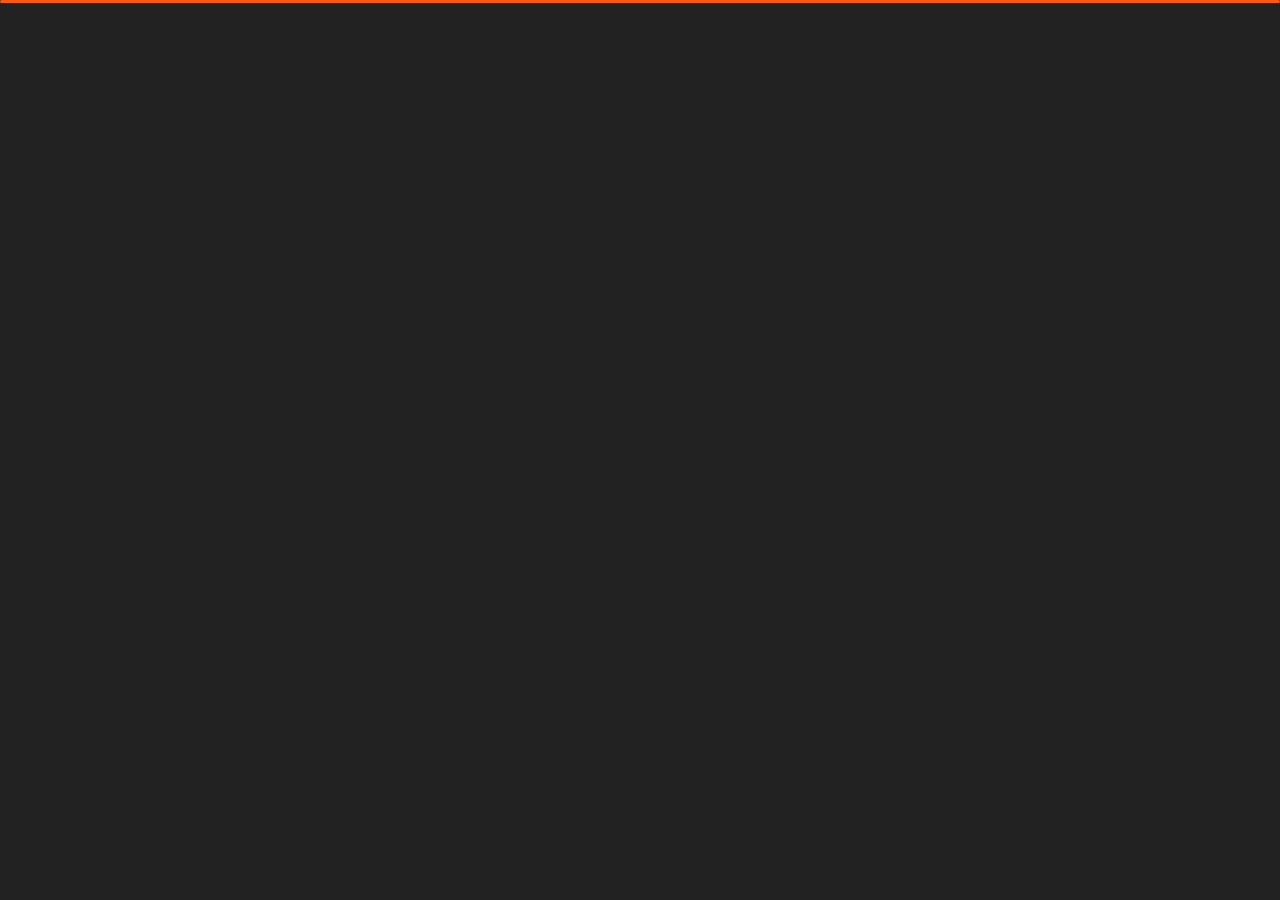
<file: contact.html>
<!DOCTYPE html>
<html lang="en">


<head>
    <meta charset="utf-8">
    <title>Contact - Personal Portfolio</title>
    <meta name="viewport" content="width=device-width, initial-scale=1">

    <!-- Template Google Fonts -->
    <link href="https://fonts.googleapis.com/css?family=Poppins:400,400i,500,500i,600,600i,700,700i,800,800i,900,900i" rel="stylesheet">
    <link href="https://fonts.googleapis.com/css?family=Open+Sans:300,400,400i,600,600i,700" rel="stylesheet">

    <!-- Template CSS Files -->
    <link href="css/bootstrap.min.css" rel="stylesheet">
    <link href="css/preloader.min.css" rel="stylesheet">
    <link href="css/circle.css" rel="stylesheet">
    <link href="css/font-awesome.min.css" rel="stylesheet">
    <link href="css/fm.revealator.jquery.min.css" rel="stylesheet">
    <link href="css/style.css" rel="stylesheet">

    <!-- CSS Skin File -->
    <link href="css/skins/orange.css" rel="stylesheet">

    <!-- Live Style Switcher - demo only -->
    <link rel="alternate stylesheet" type="text/css" title="blue" href="css/skins/blue.css" />
    <link rel="alternate stylesheet" type="text/css" title="green" href="css/skins/green.css" />
    <link rel="alternate stylesheet" type="text/css" title="yellow" href="css/skins/yellow.css" />
    <link rel="alternate stylesheet" type="text/css" title="blueviolet" href="css/skins/blueviolet.css" />
    <link rel="alternate stylesheet" type="text/css" title="goldenrod" href="css/skins/goldenrod.css" />
    <link rel="alternate stylesheet" type="text/css" title="magenta" href="css/skins/magenta.css" />
    <link rel="alternate stylesheet" type="text/css" title="orange" href="css/skins/orange.css" />
    <link rel="alternate stylesheet" type="text/css" title="purple" href="css/skins/purple.css" />
    <link rel="alternate stylesheet" type="text/css" title="red" href="css/skins/red.css" />
    <link rel="alternate stylesheet" type="text/css" title="yellowgreen" href="css/skins/yellowgreen.css" />
    

    <!-- Modernizr JS File -->
    <script src="js/modernizr.custom.js"></script>
</head>

<body class="contact">

</div>
<div id="showSwitcher" class="styleSecondColor"><i class="fa fa-cog fa-spin"></i></div>
<!-- Live Style Switcher Ends - demo only -->
<!-- Header Starts -->
<header class="header" id="navbar-collapse-toggle">
    <!-- Fixed Navigation Starts -->
    <ul class="icon-menu d-none d-lg-block revealator-slideup revealator-once revealator-delay1">
        <li class="icon-box">
            <i class="fa fa-home"></i>
            <a href="index.html">
                <h2>Home</h2>
            </a>
        </li>
        <li class="icon-box">
            <i class="fa fa-user"></i>
            <a href="about.html">
                <h2>About</h2>
            </a>
        </li>
        <li class="icon-box">
            <i class="fa fa-briefcase"></i>
            <a href="portfolio.html">
                <h2>Portfolio</h2>
            </a>
        </li>
        <li class="icon-box active">
            <i class="fa fa-envelope-open"></i>
            <a href="contact.html">
                <h2>Contact</h2>
            </a>
        </li>
        
    </ul>
    <!-- Fixed Navigation Ends -->
    <!-- Mobile Menu Starts -->
    <nav role="navigation" class="d-block d-lg-none">
        <div id="menuToggle">
            <input type="checkbox" />
            <span></span>
            <span></span>
            <span></span>
            <ul class="list-unstyled" id="menu">
                <li><a href="index.html"><i class="fa fa-home"></i><span>Home</span></a></li>
                <li><a href="about.html"><i class="fa fa-user"></i><span>About</span></a></li>
                <li><a href="portfolio.html"><i class="fa fa-folder-open"></i><span>Projects</span></a></li>
                <li class="active"><a href="contact.html"><i class="fa fa-envelope-open"></i><span>Contact</span></a></li>
                
            </ul>
        </div>
    </nav>
    <!-- Mobile Menu Ends -->
</header>
<!-- Header Ends -->
<!-- Page Title Starts -->
<section class="title-section text-left text-sm-center revealator-slideup revealator-once revealator-delay1">
    <h1>get in <span>touch</span></h1>
    <span class="title-bg">contact</span>
</section>
<!-- Page Title Ends -->
<!-- Main Content Starts -->
<section class="main-content revealator-slideup revealator-once revealator-delay1">
    <div class="container">
        <div class="row">
            <!-- Left Side Starts -->
            <div class="col-12 col-lg-4">
                <h3 class="text-uppercase custom-title mb-0 ft-wt-600 pb-3">Don't be shy !</h3>
                <p class="open-sans-font mb-3">Feel free to get in touch with me. I am always open to discussing new projects, creative ideas or opportunities to be part of your visions.</p>
                <p class="open-sans-font custom-span-contact position-relative">
                    <i class="fa fa-envelope-open position-absolute"></i>
                    <span class="d-block">Mail me</span>vedantkadam5859@gmail.com
                </p>
                <p class="open-sans-font custom-span-contact position-relative">
                    <i class="fa fa-phone-square position-absolute"></i>
                    <span class="d-block">Call me</span>+91 9423579003
                </p>
                <div class="flex-center">
                    <a href="https://www.instagram.com/vedant_k_9" target="https://www.instagram.com/vedant_k_9">
                        <i class="fa fa-instagram fa-2x icon-3d" style="color:white;"></i>
                    </a>
                    
                    <a href="https://github.com/Vedantkadam5859" target="https://github.com/Vedantkadam5859">
                        <i class="fa fa-github fa-2x icon-3d" style="color:white; margin-left: 10px;"></i>
                    </a>
                    
                    <a href="https://www.linkedin.com/in/vedant-kadam-17625b220" target="https://www.linkedin.com/in/vedant-kadam-17625b220">
                        <i class="fa fa-linkedin fa-2x icon-3d" style="color:white; margin-left: 10px;"></i>
                    </a>
                    
                    <a href="https://www.twitter.com/vedant_kadam58" target="https://www.twitter.com/vedant_kadam58">
                        <i class="fa fa-twitter fa-2x icon-3d" style="color:white; margin-left: 10px;"></i>
                    </a>
                </div>
                
                
                
                
            </div>
            <!-- Left Side Ends -->
            <!-- Contact Form Starts -->
            <div class="col-12 col-lg-8">
                <form class="contactform" method="post" action="http://slimhamdi.net/tunis/dark/php/process-form.php">
                    <div class="contactform">
                        <div class="row">
                            <div class="col-12 col-md-4">
                                <input type="text" name="name" placeholder="YOUR NAME">
                            </div>
                            <div class="col-12 col-md-4">
                                <input type="email" name="email" placeholder="YOUR EMAIL">
                            </div>
                            <div class="col-12 col-md-4">
                                <input type="text" name="subject" placeholder="YOUR SUBJECT">
                            </div>
                            <div class="col-12">
                                <textarea name="message" placeholder="YOUR MESSAGE"></textarea>
                                <button type="submit" class="btn btn-contact">Send Message</button>
                            </div>
                            <div class="col-12 form-message">
                                <span class="output_message text-center font-weight-600 text-uppercase"></span>
                            </div>
                        </div>
                    </div>
                </form>
            </div>
            
        </div>
    </div>

</section>
<!-- Template JS Files -->
<script src="js/jquery-3.5.0.min.js"></script>
<script src="js/styleswitcher.js"></script>
<script src="js/preloader.min.js"></script>
<script src="js/fm.revealator.jquery.min.js"></script>
<script src="js/imagesloaded.pkgd.min.js"></script>
<script src="js/masonry.pkgd.min.js"></script>
<script src="js/classie.js"></script>
<script src="js/cbpGridGallery.js"></script>
<script src="js/jquery.hoverdir.js"></script>
<script src="js/popper.min.js"></script>
<script src="js/bootstrap.js"></script>
<script src="js/custom.js"></script>

</body>


</html>
</file>
<file: css/circle.css>
.rect-auto,
.c100.p51 .slice,
.c100.p52 .slice,
.c100.p53 .slice,
.c100.p54 .slice,
.c100.p55 .slice,
.c100.p56 .slice,
.c100.p57 .slice,
.c100.p58 .slice,
.c100.p59 .slice,
.c100.p60 .slice,
.c100.p61 .slice,
.c100.p62 .slice,
.c100.p63 .slice,
.c100.p64 .slice,
.c100.p65 .slice,
.c100.p66 .slice,
.c100.p67 .slice,
.c100.p68 .slice,
.c100.p69 .slice,
.c100.p70 .slice,
.c100.p71 .slice,
.c100.p72 .slice,
.c100.p73 .slice,
.c100.p74 .slice,
.c100.p75 .slice,
.c100.p76 .slice,
.c100.p77 .slice,
.c100.p78 .slice,
.c100.p79 .slice,
.c100.p80 .slice,
.c100.p81 .slice,
.c100.p82 .slice,
.c100.p83 .slice,
.c100.p84 .slice,
.c100.p85 .slice,
.c100.p86 .slice,
.c100.p87 .slice,
.c100.p88 .slice,
.c100.p89 .slice,
.c100.p90 .slice,
.c100.p91 .slice,
.c100.p92 .slice,
.c100.p93 .slice,
.c100.p94 .slice,
.c100.p95 .slice,
.c100.p96 .slice,
.c100.p97 .slice,
.c100.p98 .slice,
.c100.p99 .slice,
.c100.p100 .slice {
  clip: rect(auto, auto, auto, auto);
}
.pie,
.c100 .bar,
.c100.p51 .fill,
.c100.p52 .fill,
.c100.p53 .fill,
.c100.p54 .fill,
.c100.p55 .fill,
.c100.p56 .fill,
.c100.p57 .fill,
.c100.p58 .fill,
.c100.p59 .fill,
.c100.p60 .fill,
.c100.p61 .fill,
.c100.p62 .fill,
.c100.p63 .fill,
.c100.p64 .fill,
.c100.p65 .fill,
.c100.p66 .fill,
.c100.p67 .fill,
.c100.p68 .fill,
.c100.p69 .fill,
.c100.p70 .fill,
.c100.p71 .fill,
.c100.p72 .fill,
.c100.p73 .fill,
.c100.p74 .fill,
.c100.p75 .fill,
.c100.p76 .fill,
.c100.p77 .fill,
.c100.p78 .fill,
.c100.p79 .fill,
.c100.p80 .fill,
.c100.p81 .fill,
.c100.p82 .fill,
.c100.p83 .fill,
.c100.p84 .fill,
.c100.p85 .fill,
.c100.p86 .fill,
.c100.p87 .fill,
.c100.p88 .fill,
.c100.p89 .fill,
.c100.p90 .fill,
.c100.p91 .fill,
.c100.p92 .fill,
.c100.p93 .fill,
.c100.p94 .fill,
.c100.p95 .fill,
.c100.p96 .fill,
.c100.p97 .fill,
.c100.p98 .fill,
.c100.p99 .fill,
.c100.p100 .fill {
  position: absolute;
  border: 0.08em solid #307bbb;
  width: 0.84em;
  height: 0.84em;
  clip: rect(0em, 0.5em, 1em, 0em);
  border-radius: 50%;
  -webkit-transform: rotate(0deg);
  -moz-transform: rotate(0deg);
  -ms-transform: rotate(0deg);
  -o-transform: rotate(0deg);
  transform: rotate(0deg);
}
.pie-fill,
.c100.p51 .bar:after,
.c100.p51 .fill,
.c100.p52 .bar:after,
.c100.p52 .fill,
.c100.p53 .bar:after,
.c100.p53 .fill,
.c100.p54 .bar:after,
.c100.p54 .fill,
.c100.p55 .bar:after,
.c100.p55 .fill,
.c100.p56 .bar:after,
.c100.p56 .fill,
.c100.p57 .bar:after,
.c100.p57 .fill,
.c100.p58 .bar:after,
.c100.p58 .fill,
.c100.p59 .bar:after,
.c100.p59 .fill,
.c100.p60 .bar:after,
.c100.p60 .fill,
.c100.p61 .bar:after,
.c100.p61 .fill,
.c100.p62 .bar:after,
.c100.p62 .fill,
.c100.p63 .bar:after,
.c100.p63 .fill,
.c100.p64 .bar:after,
.c100.p64 .fill,
.c100.p65 .bar:after,
.c100.p65 .fill,
.c100.p66 .bar:after,
.c100.p66 .fill,
.c100.p67 .bar:after,
.c100.p67 .fill,
.c100.p68 .bar:after,
.c100.p68 .fill,
.c100.p69 .bar:after,
.c100.p69 .fill,
.c100.p70 .bar:after,
.c100.p70 .fill,
.c100.p71 .bar:after,
.c100.p71 .fill,
.c100.p72 .bar:after,
.c100.p72 .fill,
.c100.p73 .bar:after,
.c100.p73 .fill,
.c100.p74 .bar:after,
.c100.p74 .fill,
.c100.p75 .bar:after,
.c100.p75 .fill,
.c100.p76 .bar:after,
.c100.p76 .fill,
.c100.p77 .bar:after,
.c100.p77 .fill,
.c100.p78 .bar:after,
.c100.p78 .fill,
.c100.p79 .bar:after,
.c100.p79 .fill,
.c100.p80 .bar:after,
.c100.p80 .fill,
.c100.p81 .bar:after,
.c100.p81 .fill,
.c100.p82 .bar:after,
.c100.p82 .fill,
.c100.p83 .bar:after,
.c100.p83 .fill,
.c100.p84 .bar:after,
.c100.p84 .fill,
.c100.p85 .bar:after,
.c100.p85 .fill,
.c100.p86 .bar:after,
.c100.p86 .fill,
.c100.p87 .bar:after,
.c100.p87 .fill,
.c100.p88 .bar:after,
.c100.p88 .fill,
.c100.p89 .bar:after,
.c100.p89 .fill,
.c100.p90 .bar:after,
.c100.p90 .fill,
.c100.p91 .bar:after,
.c100.p91 .fill,
.c100.p92 .bar:after,
.c100.p92 .fill,
.c100.p93 .bar:after,
.c100.p93 .fill,
.c100.p94 .bar:after,
.c100.p94 .fill,
.c100.p95 .bar:after,
.c100.p95 .fill,
.c100.p96 .bar:after,
.c100.p96 .fill,
.c100.p97 .bar:after,
.c100.p97 .fill,
.c100.p98 .bar:after,
.c100.p98 .fill,
.c100.p99 .bar:after,
.c100.p99 .fill,
.c100.p100 .bar:after,
.c100.p100 .fill {
  -webkit-transform: rotate(180deg);
  -moz-transform: rotate(180deg);
  -ms-transform: rotate(180deg);
  -o-transform: rotate(180deg);
  transform: rotate(180deg);
}
.c100 {
  position: relative;
  font-size: 120px;
  width: 1em;
  height: 1em;
  border-radius: 50%;
  float: left;
  margin: 0 0.1em 0.1em 0;
  background-color: #cccccc;
}
.c100 *,
.c100 *:before,
.c100 *:after {
  -webkit-box-sizing: content-box;
  -moz-box-sizing: content-box;
  box-sizing: content-box;
}
.c100.center {
  float: none;
  margin: 0 auto;
}
.c100.big {
  font-size: 240px;
}
.c100.small {
  font-size: 80px;
}
.c100 > span {
  position: absolute;
  width: 100%;
  z-index: 1;
  left: 0;
  top: 0;
  width: 5em;
  line-height: 5em;
  font-size: 0.2em;
  color: #cccccc;
  display: block;
  text-align: center;
  white-space: nowrap;
  -webkit-transition-property: all;
  -moz-transition-property: all;
  -o-transition-property: all;
  transition-property: all;
  -webkit-transition-duration: 0.2s;
  -moz-transition-duration: 0.2s;
  -o-transition-duration: 0.2s;
  transition-duration: 0.2s;
  -webkit-transition-timing-function: ease-out;
  -moz-transition-timing-function: ease-out;
  -o-transition-timing-function: ease-out;
  transition-timing-function: ease-out;
}
.c100:after {
  position: absolute;
  top: 0.08em;
  left: 0.08em;
  display: block;
  content: " ";
  border-radius: 50%;
  background-color: #f5f5f5;
  width: 0.84em;
  height: 0.84em;
  -webkit-transition-property: all;
  -moz-transition-property: all;
  -o-transition-property: all;
  transition-property: all;
  -webkit-transition-duration: 0.2s;
  -moz-transition-duration: 0.2s;
  -o-transition-duration: 0.2s;
  transition-duration: 0.2s;
  -webkit-transition-timing-function: ease-in;
  -moz-transition-timing-function: ease-in;
  -o-transition-timing-function: ease-in;
  transition-timing-function: ease-in;
}
.c100 .slice {
  position: absolute;
  width: 1em;
  height: 1em;
  clip: rect(0em, 1em, 1em, 0.5em);
}
.c100.p1 .bar {
  -webkit-transform: rotate(3.6deg);
  -moz-transform: rotate(3.6deg);
  -ms-transform: rotate(3.6deg);
  -o-transform: rotate(3.6deg);
  transform: rotate(3.6deg);
}
.c100.p2 .bar {
  -webkit-transform: rotate(7.2deg);
  -moz-transform: rotate(7.2deg);
  -ms-transform: rotate(7.2deg);
  -o-transform: rotate(7.2deg);
  transform: rotate(7.2deg);
}
.c100.p3 .bar {
  -webkit-transform: rotate(10.8deg);
  -moz-transform: rotate(10.8deg);
  -ms-transform: rotate(10.8deg);
  -o-transform: rotate(10.8deg);
  transform: rotate(10.8deg);
}
.c100.p4 .bar {
  -webkit-transform: rotate(14.4deg);
  -moz-transform: rotate(14.4deg);
  -ms-transform: rotate(14.4deg);
  -o-transform: rotate(14.4deg);
  transform: rotate(14.4deg);
}
.c100.p5 .bar {
  -webkit-transform: rotate(18deg);
  -moz-transform: rotate(18deg);
  -ms-transform: rotate(18deg);
  -o-transform: rotate(18deg);
  transform: rotate(18deg);
}
.c100.p6 .bar {
  -webkit-transform: rotate(21.6deg);
  -moz-transform: rotate(21.6deg);
  -ms-transform: rotate(21.6deg);
  -o-transform: rotate(21.6deg);
  transform: rotate(21.6deg);
}
.c100.p7 .bar {
  -webkit-transform: rotate(25.2deg);
  -moz-transform: rotate(25.2deg);
  -ms-transform: rotate(25.2deg);
  -o-transform: rotate(25.2deg);
  transform: rotate(25.2deg);
}
.c100.p8 .bar {
  -webkit-transform: rotate(28.8deg);
  -moz-transform: rotate(28.8deg);
  -ms-transform: rotate(28.8deg);
  -o-transform: rotate(28.8deg);
  transform: rotate(28.8deg);
}
.c100.p9 .bar {
  -webkit-transform: rotate(32.4deg);
  -moz-transform: rotate(32.4deg);
  -ms-transform: rotate(32.4deg);
  -o-transform: rotate(32.4deg);
  transform: rotate(32.4deg);
}
.c100.p10 .bar {
  -webkit-transform: rotate(36deg);
  -moz-transform: rotate(36deg);
  -ms-transform: rotate(36deg);
  -o-transform: rotate(36deg);
  transform: rotate(36deg);
}
.c100.p11 .bar {
  -webkit-transform: rotate(39.6deg);
  -moz-transform: rotate(39.6deg);
  -ms-transform: rotate(39.6deg);
  -o-transform: rotate(39.6deg);
  transform: rotate(39.6deg);
}
.c100.p12 .bar {
  -webkit-transform: rotate(43.2deg);
  -moz-transform: rotate(43.2deg);
  -ms-transform: rotate(43.2deg);
  -o-transform: rotate(43.2deg);
  transform: rotate(43.2deg);
}
.c100.p13 .bar {
  -webkit-transform: rotate(46.800000000000004deg);
  -moz-transform: rotate(46.800000000000004deg);
  -ms-transform: rotate(46.800000000000004deg);
  -o-transform: rotate(46.800000000000004deg);
  transform: rotate(46.800000000000004deg);
}
.c100.p14 .bar {
  -webkit-transform: rotate(50.4deg);
  -moz-transform: rotate(50.4deg);
  -ms-transform: rotate(50.4deg);
  -o-transform: rotate(50.4deg);
  transform: rotate(50.4deg);
}
.c100.p15 .bar {
  -webkit-transform: rotate(54deg);
  -moz-transform: rotate(54deg);
  -ms-transform: rotate(54deg);
  -o-transform: rotate(54deg);
  transform: rotate(54deg);
}
.c100.p16 .bar {
  -webkit-transform: rotate(57.6deg);
  -moz-transform: rotate(57.6deg);
  -ms-transform: rotate(57.6deg);
  -o-transform: rotate(57.6deg);
  transform: rotate(57.6deg);
}
.c100.p17 .bar {
  -webkit-transform: rotate(61.2deg);
  -moz-transform: rotate(61.2deg);
  -ms-transform: rotate(61.2deg);
  -o-transform: rotate(61.2deg);
  transform: rotate(61.2deg);
}
.c100.p18 .bar {
  -webkit-transform: rotate(64.8deg);
  -moz-transform: rotate(64.8deg);
  -ms-transform: rotate(64.8deg);
  -o-transform: rotate(64.8deg);
  transform: rotate(64.8deg);
}
.c100.p19 .bar {
  -webkit-transform: rotate(68.4deg);
  -moz-transform: rotate(68.4deg);
  -ms-transform: rotate(68.4deg);
  -o-transform: rotate(68.4deg);
  transform: rotate(68.4deg);
}
.c100.p20 .bar {
  -webkit-transform: rotate(72deg);
  -moz-transform: rotate(72deg);
  -ms-transform: rotate(72deg);
  -o-transform: rotate(72deg);
  transform: rotate(72deg);
}
.c100.p21 .bar {
  -webkit-transform: rotate(75.60000000000001deg);
  -moz-transform: rotate(75.60000000000001deg);
  -ms-transform: rotate(75.60000000000001deg);
  -o-transform: rotate(75.60000000000001deg);
  transform: rotate(75.60000000000001deg);
}
.c100.p22 .bar {
  -webkit-transform: rotate(79.2deg);
  -moz-transform: rotate(79.2deg);
  -ms-transform: rotate(79.2deg);
  -o-transform: rotate(79.2deg);
  transform: rotate(79.2deg);
}
.c100.p23 .bar {
  -webkit-transform: rotate(82.8deg);
  -moz-transform: rotate(82.8deg);
  -ms-transform: rotate(82.8deg);
  -o-transform: rotate(82.8deg);
  transform: rotate(82.8deg);
}
.c100.p24 .bar {
  -webkit-transform: rotate(86.4deg);
  -moz-transform: rotate(86.4deg);
  -ms-transform: rotate(86.4deg);
  -o-transform: rotate(86.4deg);
  transform: rotate(86.4deg);
}
.c100.p25 .bar {
  -webkit-transform: rotate(90deg);
  -moz-transform: rotate(90deg);
  -ms-transform: rotate(90deg);
  -o-transform: rotate(90deg);
  transform: rotate(90deg);
}
.c100.p26 .bar {
  -webkit-transform: rotate(93.60000000000001deg);
  -moz-transform: rotate(93.60000000000001deg);
  -ms-transform: rotate(93.60000000000001deg);
  -o-transform: rotate(93.60000000000001deg);
  transform: rotate(93.60000000000001deg);
}
.c100.p27 .bar {
  -webkit-transform: rotate(97.2deg);
  -moz-transform: rotate(97.2deg);
  -ms-transform: rotate(97.2deg);
  -o-transform: rotate(97.2deg);
  transform: rotate(97.2deg);
}
.c100.p28 .bar {
  -webkit-transform: rotate(100.8deg);
  -moz-transform: rotate(100.8deg);
  -ms-transform: rotate(100.8deg);
  -o-transform: rotate(100.8deg);
  transform: rotate(100.8deg);
}
.c100.p29 .bar {
  -webkit-transform: rotate(104.4deg);
  -moz-transform: rotate(104.4deg);
  -ms-transform: rotate(104.4deg);
  -o-transform: rotate(104.4deg);
  transform: rotate(104.4deg);
}
.c100.p30 .bar {
  -webkit-transform: rotate(108deg);
  -moz-transform: rotate(108deg);
  -ms-transform: rotate(108deg);
  -o-transform: rotate(108deg);
  transform: rotate(108deg);
}
.c100.p31 .bar {
  -webkit-transform: rotate(111.60000000000001deg);
  -moz-transform: rotate(111.60000000000001deg);
  -ms-transform: rotate(111.60000000000001deg);
  -o-transform: rotate(111.60000000000001deg);
  transform: rotate(111.60000000000001deg);
}
.c100.p32 .bar {
  -webkit-transform: rotate(115.2deg);
  -moz-transform: rotate(115.2deg);
  -ms-transform: rotate(115.2deg);
  -o-transform: rotate(115.2deg);
  transform: rotate(115.2deg);
}
.c100.p33 .bar {
  -webkit-transform: rotate(118.8deg);
  -moz-transform: rotate(118.8deg);
  -ms-transform: rotate(118.8deg);
  -o-transform: rotate(118.8deg);
  transform: rotate(118.8deg);
}
.c100.p34 .bar {
  -webkit-transform: rotate(122.4deg);
  -moz-transform: rotate(122.4deg);
  -ms-transform: rotate(122.4deg);
  -o-transform: rotate(122.4deg);
  transform: rotate(122.4deg);
}
.c100.p35 .bar {
  -webkit-transform: rotate(126deg);
  -moz-transform: rotate(126deg);
  -ms-transform: rotate(126deg);
  -o-transform: rotate(126deg);
  transform: rotate(126deg);
}
.c100.p36 .bar {
  -webkit-transform: rotate(129.6deg);
  -moz-transform: rotate(129.6deg);
  -ms-transform: rotate(129.6deg);
  -o-transform: rotate(129.6deg);
  transform: rotate(129.6deg);
}
.c100.p37 .bar {
  -webkit-transform: rotate(133.20000000000002deg);
  -moz-transform: rotate(133.20000000000002deg);
  -ms-transform: rotate(133.20000000000002deg);
  -o-transform: rotate(133.20000000000002deg);
  transform: rotate(133.20000000000002deg);
}
.c100.p38 .bar {
  -webkit-transform: rotate(136.8deg);
  -moz-transform: rotate(136.8deg);
  -ms-transform: rotate(136.8deg);
  -o-transform: rotate(136.8deg);
  transform: rotate(136.8deg);
}
.c100.p39 .bar {
  -webkit-transform: rotate(140.4deg);
  -moz-transform: rotate(140.4deg);
  -ms-transform: rotate(140.4deg);
  -o-transform: rotate(140.4deg);
  transform: rotate(140.4deg);
}
.c100.p40 .bar {
  -webkit-transform: rotate(144deg);
  -moz-transform: rotate(144deg);
  -ms-transform: rotate(144deg);
  -o-transform: rotate(144deg);
  transform: rotate(144deg);
}
.c100.p41 .bar {
  -webkit-transform: rotate(147.6deg);
  -moz-transform: rotate(147.6deg);
  -ms-transform: rotate(147.6deg);
  -o-transform: rotate(147.6deg);
  transform: rotate(147.6deg);
}
.c100.p42 .bar {
  -webkit-transform: rotate(151.20000000000002deg);
  -moz-transform: rotate(151.20000000000002deg);
  -ms-transform: rotate(151.20000000000002deg);
  -o-transform: rotate(151.20000000000002deg);
  transform: rotate(151.20000000000002deg);
}
.c100.p43 .bar {
  -webkit-transform: rotate(154.8deg);
  -moz-transform: rotate(154.8deg);
  -ms-transform: rotate(154.8deg);
  -o-transform: rotate(154.8deg);
  transform: rotate(154.8deg);
}
.c100.p44 .bar {
  -webkit-transform: rotate(158.4deg);
  -moz-transform: rotate(158.4deg);
  -ms-transform: rotate(158.4deg);
  -o-transform: rotate(158.4deg);
  transform: rotate(158.4deg);
}
.c100.p45 .bar {
  -webkit-transform: rotate(162deg);
  -moz-transform: rotate(162deg);
  -ms-transform: rotate(162deg);
  -o-transform: rotate(162deg);
  transform: rotate(162deg);
}
.c100.p46 .bar {
  -webkit-transform: rotate(165.6deg);
  -moz-transform: rotate(165.6deg);
  -ms-transform: rotate(165.6deg);
  -o-transform: rotate(165.6deg);
  transform: rotate(165.6deg);
}
.c100.p47 .bar {
  -webkit-transform: rotate(169.20000000000002deg);
  -moz-transform: rotate(169.20000000000002deg);
  -ms-transform: rotate(169.20000000000002deg);
  -o-transform: rotate(169.20000000000002deg);
  transform: rotate(169.20000000000002deg);
}
.c100.p48 .bar {
  -webkit-transform: rotate(172.8deg);
  -moz-transform: rotate(172.8deg);
  -ms-transform: rotate(172.8deg);
  -o-transform: rotate(172.8deg);
  transform: rotate(172.8deg);
}
.c100.p49 .bar {
  -webkit-transform: rotate(176.4deg);
  -moz-transform: rotate(176.4deg);
  -ms-transform: rotate(176.4deg);
  -o-transform: rotate(176.4deg);
  transform: rotate(176.4deg);
}
.c100.p50 .bar {
  -webkit-transform: rotate(180deg);
  -moz-transform: rotate(180deg);
  -ms-transform: rotate(180deg);
  -o-transform: rotate(180deg);
  transform: rotate(180deg);
}
.c100.p51 .bar {
  -webkit-transform: rotate(183.6deg);
  -moz-transform: rotate(183.6deg);
  -ms-transform: rotate(183.6deg);
  -o-transform: rotate(183.6deg);
  transform: rotate(183.6deg);
}
.c100.p52 .bar {
  -webkit-transform: rotate(187.20000000000002deg);
  -moz-transform: rotate(187.20000000000002deg);
  -ms-transform: rotate(187.20000000000002deg);
  -o-transform: rotate(187.20000000000002deg);
  transform: rotate(187.20000000000002deg);
}
.c100.p53 .bar {
  -webkit-transform: rotate(190.8deg);
  -moz-transform: rotate(190.8deg);
  -ms-transform: rotate(190.8deg);
  -o-transform: rotate(190.8deg);
  transform: rotate(190.8deg);
}
.c100.p54 .bar {
  -webkit-transform: rotate(194.4deg);
  -moz-transform: rotate(194.4deg);
  -ms-transform: rotate(194.4deg);
  -o-transform: rotate(194.4deg);
  transform: rotate(194.4deg);
}
.c100.p55 .bar {
  -webkit-transform: rotate(198deg);
  -moz-transform: rotate(198deg);
  -ms-transform: rotate(198deg);
  -o-transform: rotate(198deg);
  transform: rotate(198deg);
}
.c100.p56 .bar {
  -webkit-transform: rotate(201.6deg);
  -moz-transform: rotate(201.6deg);
  -ms-transform: rotate(201.6deg);
  -o-transform: rotate(201.6deg);
  transform: rotate(201.6deg);
}
.c100.p57 .bar {
  -webkit-transform: rotate(205.20000000000002deg);
  -moz-transform: rotate(205.20000000000002deg);
  -ms-transform: rotate(205.20000000000002deg);
  -o-transform: rotate(205.20000000000002deg);
  transform: rotate(205.20000000000002deg);
}
.c100.p58 .bar {
  -webkit-transform: rotate(208.8deg);
  -moz-transform: rotate(208.8deg);
  -ms-transform: rotate(208.8deg);
  -o-transform: rotate(208.8deg);
  transform: rotate(208.8deg);
}
.c100.p59 .bar {
  -webkit-transform: rotate(212.4deg);
  -moz-transform: rotate(212.4deg);
  -ms-transform: rotate(212.4deg);
  -o-transform: rotate(212.4deg);
  transform: rotate(212.4deg);
}
.c100.p60 .bar {
  -webkit-transform: rotate(216deg);
  -moz-transform: rotate(216deg);
  -ms-transform: rotate(216deg);
  -o-transform: rotate(216deg);
  transform: rotate(216deg);
}
.c100.p61 .bar {
  -webkit-transform: rotate(219.6deg);
  -moz-transform: rotate(219.6deg);
  -ms-transform: rotate(219.6deg);
  -o-transform: rotate(219.6deg);
  transform: rotate(219.6deg);
}
.c100.p62 .bar {
  -webkit-transform: rotate(223.20000000000002deg);
  -moz-transform: rotate(223.20000000000002deg);
  -ms-transform: rotate(223.20000000000002deg);
  -o-transform: rotate(223.20000000000002deg);
  transform: rotate(223.20000000000002deg);
}
.c100.p63 .bar {
  -webkit-transform: rotate(226.8deg);
  -moz-transform: rotate(226.8deg);
  -ms-transform: rotate(226.8deg);
  -o-transform: rotate(226.8deg);
  transform: rotate(226.8deg);
}
.c100.p64 .bar {
  -webkit-transform: rotate(230.4deg);
  -moz-transform: rotate(230.4deg);
  -ms-transform: rotate(230.4deg);
  -o-transform: rotate(230.4deg);
  transform: rotate(230.4deg);
}
.c100.p65 .bar {
  -webkit-transform: rotate(234deg);
  -moz-transform: rotate(234deg);
  -ms-transform: rotate(234deg);
  -o-transform: rotate(234deg);
  transform: rotate(234deg);
}
.c100.p66 .bar {
  -webkit-transform: rotate(237.6deg);
  -moz-transform: rotate(237.6deg);
  -ms-transform: rotate(237.6deg);
  -o-transform: rotate(237.6deg);
  transform: rotate(237.6deg);
}
.c100.p67 .bar {
  -webkit-transform: rotate(241.20000000000002deg);
  -moz-transform: rotate(241.20000000000002deg);
  -ms-transform: rotate(241.20000000000002deg);
  -o-transform: rotate(241.20000000000002deg);
  transform: rotate(241.20000000000002deg);
}
.c100.p68 .bar {
  -webkit-transform: rotate(244.8deg);
  -moz-transform: rotate(244.8deg);
  -ms-transform: rotate(244.8deg);
  -o-transform: rotate(244.8deg);
  transform: rotate(244.8deg);
}
.c100.p69 .bar {
  -webkit-transform: rotate(248.4deg);
  -moz-transform: rotate(248.4deg);
  -ms-transform: rotate(248.4deg);
  -o-transform: rotate(248.4deg);
  transform: rotate(248.4deg);
}
.c100.p70 .bar {
  -webkit-transform: rotate(252deg);
  -moz-transform: rotate(252deg);
  -ms-transform: rotate(252deg);
  -o-transform: rotate(252deg);
  transform: rotate(252deg);
}
.c100.p71 .bar {
  -webkit-transform: rotate(255.6deg);
  -moz-transform: rotate(255.6deg);
  -ms-transform: rotate(255.6deg);
  -o-transform: rotate(255.6deg);
  transform: rotate(255.6deg);
}
.c100.p72 .bar {
  -webkit-transform: rotate(259.2deg);
  -moz-transform: rotate(259.2deg);
  -ms-transform: rotate(259.2deg);
  -o-transform: rotate(259.2deg);
  transform: rotate(259.2deg);
}
.c100.p73 .bar {
  -webkit-transform: rotate(262.8deg);
  -moz-transform: rotate(262.8deg);
  -ms-transform: rotate(262.8deg);
  -o-transform: rotate(262.8deg);
  transform: rotate(262.8deg);
}
.c100.p74 .bar {
  -webkit-transform: rotate(266.40000000000003deg);
  -moz-transform: rotate(266.40000000000003deg);
  -ms-transform: rotate(266.40000000000003deg);
  -o-transform: rotate(266.40000000000003deg);
  transform: rotate(266.40000000000003deg);
}
.c100.p75 .bar {
  -webkit-transform: rotate(270deg);
  -moz-transform: rotate(270deg);
  -ms-transform: rotate(270deg);
  -o-transform: rotate(270deg);
  transform: rotate(270deg);
}
.c100.p76 .bar {
  -webkit-transform: rotate(273.6deg);
  -moz-transform: rotate(273.6deg);
  -ms-transform: rotate(273.6deg);
  -o-transform: rotate(273.6deg);
  transform: rotate(273.6deg);
}
.c100.p77 .bar {
  -webkit-transform: rotate(277.2deg);
  -moz-transform: rotate(277.2deg);
  -ms-transform: rotate(277.2deg);
  -o-transform: rotate(277.2deg);
  transform: rotate(277.2deg);
}
.c100.p78 .bar {
  -webkit-transform: rotate(280.8deg);
  -moz-transform: rotate(280.8deg);
  -ms-transform: rotate(280.8deg);
  -o-transform: rotate(280.8deg);
  transform: rotate(280.8deg);
}
.c100.p79 .bar {
  -webkit-transform: rotate(284.40000000000003deg);
  -moz-transform: rotate(284.40000000000003deg);
  -ms-transform: rotate(284.40000000000003deg);
  -o-transform: rotate(284.40000000000003deg);
  transform: rotate(284.40000000000003deg);
}
.c100.p80 .bar {
  -webkit-transform: rotate(288deg);
  -moz-transform: rotate(288deg);
  -ms-transform: rotate(288deg);
  -o-transform: rotate(288deg);
  transform: rotate(288deg);
}
.c100.p81 .bar {
  -webkit-transform: rotate(291.6deg);
  -moz-transform: rotate(291.6deg);
  -ms-transform: rotate(291.6deg);
  -o-transform: rotate(291.6deg);
  transform: rotate(291.6deg);
}
.c100.p82 .bar {
  -webkit-transform: rotate(295.2deg);
  -moz-transform: rotate(295.2deg);
  -ms-transform: rotate(295.2deg);
  -o-transform: rotate(295.2deg);
  transform: rotate(295.2deg);
}
.c100.p83 .bar {
  -webkit-transform: rotate(298.8deg);
  -moz-transform: rotate(298.8deg);
  -ms-transform: rotate(298.8deg);
  -o-transform: rotate(298.8deg);
  transform: rotate(298.8deg);
}
.c100.p84 .bar {
  -webkit-transform: rotate(302.40000000000003deg);
  -moz-transform: rotate(302.40000000000003deg);
  -ms-transform: rotate(302.40000000000003deg);
  -o-transform: rotate(302.40000000000003deg);
  transform: rotate(302.40000000000003deg);
}
.c100.p85 .bar {
  -webkit-transform: rotate(306deg);
  -moz-transform: rotate(306deg);
  -ms-transform: rotate(306deg);
  -o-transform: rotate(306deg);
  transform: rotate(306deg);
}
.c100.p86 .bar {
  -webkit-transform: rotate(309.6deg);
  -moz-transform: rotate(309.6deg);
  -ms-transform: rotate(309.6deg);
  -o-transform: rotate(309.6deg);
  transform: rotate(309.6deg);
}
.c100.p87 .bar {
  -webkit-transform: rotate(313.2deg);
  -moz-transform: rotate(313.2deg);
  -ms-transform: rotate(313.2deg);
  -o-transform: rotate(313.2deg);
  transform: rotate(313.2deg);
}
.c100.p88 .bar {
  -webkit-transform: rotate(316.8deg);
  -moz-transform: rotate(316.8deg);
  -ms-transform: rotate(316.8deg);
  -o-transform: rotate(316.8deg);
  transform: rotate(316.8deg);
}
.c100.p89 .bar {
  -webkit-transform: rotate(320.40000000000003deg);
  -moz-transform: rotate(320.40000000000003deg);
  -ms-transform: rotate(320.40000000000003deg);
  -o-transform: rotate(320.40000000000003deg);
  transform: rotate(320.40000000000003deg);
}
.c100.p90 .bar {
  -webkit-transform: rotate(324deg);
  -moz-transform: rotate(324deg);
  -ms-transform: rotate(324deg);
  -o-transform: rotate(324deg);
  transform: rotate(324deg);
}
.c100.p91 .bar {
  -webkit-transform: rotate(327.6deg);
  -moz-transform: rotate(327.6deg);
  -ms-transform: rotate(327.6deg);
  -o-transform: rotate(327.6deg);
  transform: rotate(327.6deg);
}
.c100.p92 .bar {
  -webkit-transform: rotate(331.2deg);
  -moz-transform: rotate(331.2deg);
  -ms-transform: rotate(331.2deg);
  -o-transform: rotate(331.2deg);
  transform: rotate(331.2deg);
}
.c100.p93 .bar {
  -webkit-transform: rotate(334.8deg);
  -moz-transform: rotate(334.8deg);
  -ms-transform: rotate(334.8deg);
  -o-transform: rotate(334.8deg);
  transform: rotate(334.8deg);
}
.c100.p94 .bar {
  -webkit-transform: rotate(338.40000000000003deg);
  -moz-transform: rotate(338.40000000000003deg);
  -ms-transform: rotate(338.40000000000003deg);
  -o-transform: rotate(338.40000000000003deg);
  transform: rotate(338.40000000000003deg);
}
.c100.p95 .bar {
  -webkit-transform: rotate(342deg);
  -moz-transform: rotate(342deg);
  -ms-transform: rotate(342deg);
  -o-transform: rotate(342deg);
  transform: rotate(342deg);
}
.c100.p96 .bar {
  -webkit-transform: rotate(345.6deg);
  -moz-transform: rotate(345.6deg);
  -ms-transform: rotate(345.6deg);
  -o-transform: rotate(345.6deg);
  transform: rotate(345.6deg);
}
.c100.p97 .bar {
  -webkit-transform: rotate(349.2deg);
  -moz-transform: rotate(349.2deg);
  -ms-transform: rotate(349.2deg);
  -o-transform: rotate(349.2deg);
  transform: rotate(349.2deg);
}
.c100.p98 .bar {
  -webkit-transform: rotate(352.8deg);
  -moz-transform: rotate(352.8deg);
  -ms-transform: rotate(352.8deg);
  -o-transform: rotate(352.8deg);
  transform: rotate(352.8deg);
}
.c100.p99 .bar {
  -webkit-transform: rotate(356.40000000000003deg);
  -moz-transform: rotate(356.40000000000003deg);
  -ms-transform: rotate(356.40000000000003deg);
  -o-transform: rotate(356.40000000000003deg);
  transform: rotate(356.40000000000003deg);
}
.c100.p100 .bar {
  -webkit-transform: rotate(360deg);
  -moz-transform: rotate(360deg);
  -ms-transform: rotate(360deg);
  -o-transform: rotate(360deg);
  transform: rotate(360deg);
}
.c100:hover {
  cursor: default;
}

.c100.dark {
  background-color: #777777;
}
.c100.dark .bar,
.c100.dark .fill {
  border-color: #c6ff00 !important;
}
.c100.dark > span {
  color: #777777;
}
.c100.dark:after {
  background-color: #666666;
}
.c100.dark:hover > span {
  color: #c6ff00;
}
.c100.green .bar,
.c100.green .fill {
  border-color: #4db53c !important;
}
.c100.green:hover > span {
  color: #4db53c;
}
.c100.green.dark .bar,
.c100.green.dark .fill {
  border-color: #5fd400 !important;
}
.c100.green.dark:hover > span {
  color: #5fd400;
}
.c100.orange .bar,
.c100.orange .fill {
  border-color: #dd9d22 !important;
}
.c100.orange:hover > span {
  color: #dd9d22;
}
.c100.orange.dark .bar,
.c100.orange.dark .fill {
  border-color: #e08833 !important;
}
.c100.orange.dark:hover > span {
  color: #e08833;
}
</file>
<file: css/style.css>
/*
Template Name: Tunis - Personal Portfolio
Author: celtano
Author URI: http://themeforest.net/user/celtano
Description: Tunis - Personal Portfolio
Version: 1.0
*/

/*------------------------------------------------------------------
[Table of contents]
	+ General
	    - Miscellaneous
		- Light Body
		- Buttons
		- Page Title
	+ Header
		- Desktop Navigation
		- Mobile Navigation
	+ Pages
		- Homepage
		+ About
		    - Personal Info List
			- Box Stats
			- Resume
			- Skills
		+ Portfolio
		    - Grid
		    + Slideshow
                - Embedded Videos
                - Carousel
                - Navigation
        + Contact
            - Left Side
            - Contact Form
		+ Blog
            - Latest Posts
            - Pagination
	- Responsive Design Styles
-------------------------------------------------------------------*/

/* [ GENERAL ] */
/*================================================== */

/*** Miscellaneous ***/

html {
  overflow-x: hidden;
  height: 100%;
}

body {
  font-family: 'Poppins', sans-serif;
  font-size: 15px;
  color: #fff;
  font-weight: 500;
  line-height: 1.6;
  position: relative;
  background-size: cover;
  background-position: center;
  height: 100%;
  width: 100%;
  background-color: #111;
}

.poppins-font {
  font-family: 'Poppins', sans-serif;
}

.open-sans-font {
  font-family: 'Open Sans', sans-serif;
}

hr.separator {
  border-top: 1px solid #252525;
  margin: 70px auto 55px;
  max-width: 40%;
}

.ft-wt-600 {
  font-weight: 600;
}

.mb-30 {
  margin-bottom: 30px;
}

.no-transform {
  transform: none !important;
}

.custom-title {
  padding-bottom: 22px;
  font-size: 26px;
}

/*** Light Body ***/

body.light {
  color: #666;
  background-color: #fff;
}

body.home.light .home-details h1 span {
  color: #666;
}

body.home.light .home-details h6 {
  color: #777;
}

body.home.light .bg {
  background-image: url(../img/light.jpg);
  background-size: cover;
  background-repeat: no-repeat;
  background-position: top;
  box-shadow: 0 0 7px rgba(0,0,0,.3);
}

body.light .preloader .black_wall {
  background-color: #eee;
}

body.light .preloader {
  background-color: #fff;
}

body.light .title-section h1 {
  color: #666;
}

body.light .title-bg {
  color: rgba(30, 37, 48, 0.07);
}

body.light.about .box-stats {
  border: 1px solid #ddd;
}

body.light.about .c100,
body.light.about .resume-box .time {
  background-color: #eee;
}

body.light.about .resume-box .time,
body.light.about .resume-box p {
  color: #666;
}

body.light.about .resume-box .place:before {
  background-color: #666;
}

body.light.about  .resume-box li:after {
  border-left: 1px solid #ddd;
}

body.light.about .c100 > span {
  color: #666;
}

body.light.about .c100:after {
  background-color: #fff;
}

body.light.portfolio .slideshow figure {
  background-color: #fff;
}

body.light.portfolio .slideshow ul > li:after {
  background: rgba(255,255,255,0.77);
}

body.light.portfolio .slideshow {
  background: rgba(0,0,0,0.7);
}

body.light.contact .contactform input[type=text],
body.light.contact .contactform input[type=email],
body.light.contact .contactform textarea {
  background-color: #fff;
  border: 1px solid #ddd;
  color: #666;
}

body.light.contact  ul.social li a {
  color: #666;
  background: #eee;
}

body.light.contact  ul.social li a:hover {
  color: #fff;
}

body.light.blog .post-content {
  background-color: #f2f2f2;
}

body.light.blog .post-content .entry-header h3 a {
  color: #666;
}

body.light.blog .page-link {
  color: #666;
  background-color: #eee;
  border: 1px solid #eee;
}

body.light.blog-post .meta {
  color: #888;
}

body.light.blog .page-item.active .page-link {
  color: #fff;
}

body.light hr.separator {
  border-top: 1px solid #ddd;
}

@media (min-width: 992px) {
  body.light .header ul.icon-menu li.icon-box {
    background-color: #eee;
  }

  body.light .header ul.icon-menu li.icon-box i {
    color: #666;
  }

  body.light .header ul.icon-menu li.icon-box.active,
  body.light .header ul.icon-menu li.icon-box:hover,
  body.light .header ul.icon-menu li.icon-box.active i,
  body.light .header ul.icon-menu li.icon-box:hover i {
    color: #fff;
  }
}

@media (max-width: 991px) {

  body.light .main-img-mobile {
    border: 4px solid #eee;
  }

  body.light #menuToggle {
    border: 1px solid #ddd;
  }

  body.light #menuToggle,
  body.light #menu {
    background: #eee;
  }

  body.light #menuToggle > span,
  body.light #menuToggle input:checked ~ span {
    background: #666;
  }

  body.light #menu li a {
    color: #666;
  }

  body.light #menu li:after {
    background: #ddd;
  }

  body.light.portfolio .slideshow nav {
    background: #eee;
    border-bottom: 1px solid #ddd;
  }

  body.light.portfolio .slideshow nav span img {
    display: none;
  }

  body.light.portfolio .slideshow nav span.nav-next {
    background-image: url("../img/projects/navigation/right-arrow.png");
    background-size: cover;
  }

  body.light.portfolio .slideshow nav span.nav-prev {
    background-image: url("../img/projects/navigation/left-arrow.png");
    background-size: cover;
  }

  body.light.portfolio .slideshow nav span.nav-close {
    background-image: url("../img/projects/navigation/close-button.png");
    background-size: cover;
  }

  body.light.portfolio .slideshow nav span.nav-next,
  body.light.portfolio .slideshow nav span.nav-prev {
    top: 51px;
  }

  body.light.portfolio .slideshow {
    background: #fff;
  }
}

@media (max-width: 576px) {
  body.light .title-section {
    background: #eee;
    border-bottom: 1px solid #ddd;
  }

  body.light #menuToggle {
    border: 0;
  }

  body.light.portfolio .slideshow nav span.nav-next,
  body.light.portfolio .slideshow nav span.nav-prev {
    top: 31px;
  }
}
/*** Buttons ***/
.btn {
  box-shadow: none !important;
  border-radius: 26px;
  font-weight: 500;
  height: 46px;
  line-height: 46px;
  font-size: 15px;
  text-transform: uppercase;
  color: #ffffff;
  padding: 0 40px;
  outline: none !important;
  overflow: hidden;
  display: inline-block;
  position: relative;
  font-family: 'Poppins', sans-serif;
  letter-spacing: .5px;
  border: 0;
}

.btn,
.btn:hover,
.btn:focus {
  color: #fff;
  text-decoration: none;
}

/*** Page Title ***/

.title-section {
  margin: 0 auto;
  width: 100%;
  position: relative;
  padding: 80px 0;
}

.title-section h1 {
  font-size: 56px;
  font-weight: 900;
  color: #fff;
  text-transform: uppercase;
  margin: 0;
}

.title-bg {
  font-size: 110px;
  left: 0;
  letter-spacing: 10px;
  line-height: 0.7;
  position: absolute;
  right: 0;
  top: 50%;
  text-transform: uppercase;
  font-weight: 800;
  -webkit-transform: translateY(-50%);
  -moz-transform: translateY(-50%);
  -ms-transform: translateY(-50%);
  -o-transform: translateY(-50%);
  transform: translateY(-50%);
  color: rgba(255, 255, 255, 0.07);
}

/* [ HEADER ] */
/*================================================== */

/*** Desktop Navigation ***/

@media (min-width: 992px) {

  /*** Navigation ***/

  .header {
    position: fixed;
    right: 30px;
    bottom: 0;
    z-index: 3;
    display: flex;
    align-items: center;
    height: calc(100vh - 200px);
    top: 100px;
    opacity: 1;
    transition: opacity 0.3s;
    -webkit-transition: opacity 0.3s;
  }

  .header.hide-header {
    z-index: 0 !important;
    opacity: 0;
  }

  .header ul.icon-menu {
    margin: 0;
    padding: 0;
  }

  .header ul.icon-menu li.icon-box {
    width: 50px;
    height: 50px;
    list-style: none;
    position: relative;
    display: flex;
    align-items: center;
    transition: .3s;
    margin: 20px 0;
    border-radius: 50%;
    background: #2b2a2a;
  }

  .header ul.icon-menu li.icon-box i {
    color: #ddd;
    font-size: 19px;
    transition: .3s;
  }

  .header ul.icon-menu li.icon-box.active,
  .header ul.icon-menu li.icon-box:hover,
  .header ul.icon-menu li.icon-box.active i,
  .header ul.icon-menu li.icon-box:hover i {
    color: #fff;
  }

  .header .icon-box h2 {
    font-size: 15px;
    font-weight: 500;
  }

  .header .icon-box a {
    display: block;
    padding: 0;
    width: 50px;
    height: 50px;
  }

  .header .icon-box i.fa {
    position: absolute;
    pointer-events: none;
  }

  .header .icon-menu i {
    left: 0;
    right: 0;
    margin: 0 auto;
    display: block;
    text-align: center;
    font-size: 35px;
    top: 15px;
  }

  .header .icon-box h2 {
    z-index: -1;
    position: absolute;
    top: 0;
    right: 0;
    opacity: 0;
    color: #fff;
    line-height: 50px;
    font-weight: 500;
    transition: all .3s;
    border-radius: 30px;
    text-transform: uppercase;
    padding: 0 25px 0 30px;
    height: 50px;
  }

  .header .icon-box a:hover h2 {
    opacity: 1;
    right: 27px;
    margin: 0;
    text-align: center;
    border-radius: 30px 0 0 30px;
  }
}

/* [ Pages ] */
/*================================================== */

/*** Homepage ***/

.home .color-block {
  position: fixed;
  height: 200%;
  width: 100%;
  transform: rotate(-15deg);
  left: -83%;
  top: -50%;
}

.home .bg {
  background-image: url(../img/2.jpg);
  background-size: cover;
  background-repeat: no-repeat;
  background-position: top;
  height: calc(100vh - 60px);
  z-index: 111;
  border-radius: 15px;
  left: 30px;
  top: 30px;
  box-shadow: 0 0 7px rgba(0,0,0,.9);
}

.home .container-home {
  display: flex;
  align-items: center;
  min-height: 100%;
}

.home .home-details > div {
  max-width: 550px;
  margin: 0 auto;
}

.home .home-details h1 {
  font-size: 45px;
  line-height: 45px;
  font-weight: 700;
  margin: 18px 0 10px;
}

.home .home-details h1 span {
  color: #fff;
  font-weight: 600;
}

.home .home-details h6 {
  color: #eee;
  font-size: 22px;
  font-weight: 400;
  display: block;
}

.home .home-details p {
  margin: 10px 0 23px;
  font-size: 16px;
  line-height: 32px;
}

/*** About ***/

.about .main-content {
  padding-bottom: 20px;
}

/* Personal Info List */

.about .about-list li:not(:last-child) {
  padding-bottom: 20px;
}

.about .about-list .title {
  opacity: .8;
  text-transform: capitalize;
}

.about .about-list .value {
  font-weight: 600;
}

/* Box Stats */

.about .box-stats {
  padding: 20px 30px 25px 40px;
  border-radius: 5px;
  border: 1px solid #252525;
}

.about .box-stats.with-margin {
  margin-bottom: 30px;
}

.about .box-stats h3 {
  position: relative;
  display: inline-block;
  margin: 0;
  font-size: 50px;
  font-weight: 700;
}

.about .box-stats h3:after {
  content: '+';
  position: absolute;
  right: -24px;
  font-size: 33px;
  font-weight: 300;
  top: 2px;
}

.about .box-stats p {
  padding-left: 45px;
}

.about .box-stats p:before {
  content: "";
  position: absolute;
  left: 0;
  top: 13px;
  width: 30px;
  height: 1px;
  background: #777;
}

/* Resume */

.about .resume-box ul {
  margin: 0;
  padding: 0;
  list-style: none;
}

.about .resume-box li {
  position: relative;
  padding: 0 20px 0 60px;
  margin: 0 0 50px;
}

.about .resume-box li:after {
  content: "";
  position: absolute;
  top: 0;
  left: 20px;
  bottom: 0;
  border-left: 1px solid #333;
}

.about .resume-box .icon {
  width: 40px;
  height: 40px;
  position: absolute;
  left: 0;
  right: 0;
  line-height: 40px;
  text-align: center;
  z-index: 1;
  border-radius: 50%;
  color: #fff;
  background-color: #252525;
}

.about .resume-box .time {
  color: #fff;
  font-size: 12px;
  padding: 1px 10px;
  display: inline-block;
  margin-bottom: 12px;
  border-radius: 20px;
  font-weight: 600;
  background-color: #252525;
  opacity: .8;
}

.about .resume-box h5 {
  font-size: 18px;
  margin: 7px 0 10px;
}

.about .resume-box p {
  margin: 0;
  color: #eee;
  font-size: 14px;
}

.about .resume-box .place {
  opacity: .8;
  font-weight: 600;
  font-size: 15px;
  position: relative;
  padding-left: 26px;
}

.about .resume-box .place:before {
  position: absolute;
  content: '';
  width: 10px;
  height: 2px;
  background-color: #fff;
  left: 7px;
  top: 9px;
  opacity: .8;
}

/* Skills */

.about .c100 {
  float: none !important;
  margin: 0 auto;
  background-color: #252525;
}

.about .c100 > span {
  color: #fff;
}

.about .c100:after {
  background-color: #111;
}

/*** Portfolio ***/
.portfolio .main-content {
  padding-bottom: 60px;
  margin-top: -15px;
}

/* Grid */

.portfolio .grid-gallery ul {
  list-style: none;
  margin: 0;
  padding: 0;
}

.portfolio .grid-gallery figure {
  margin: 0;
}

.portfolio .grid-gallery figure img {
  display: block;
  width: 100%;
  border-radius: 5px;
  transition: .3s;
}

.portfolio .grid-wrap {
  margin: 0 auto;
}

.portfolio .grid {
  margin: 0 auto;
}

.portfolio .grid li {
  width: 33.333333%;
  float: left;
  cursor: pointer;
  padding: 15px;
}

.portfolio .grid figure {
  -webkit-transition: 0.3s;
  transition: 0.3s;
  border-radius: 5px;
  padding: 0;
  position: relative;
  overflow: hidden;
}

.portfolio .grid figure img {
  display: block;
  position: relative;
}

.portfolio .grid li a {
  overflow: hidden;
}

.portfolio .grid li figure div {
  position: absolute;
  width: 100%;
  height: 100%;
  display: -webkit-box;
  display: -webkit-flex;
  display: -ms-flexbox;
  display: flex;
  -webkit-box-align: center;
  -webkit-align-items: center;
  -ms-flex-align: center;
  align-items: center;
  text-align: center;
  justify-content: center;
}

.portfolio .grid li figure div span {
  margin: 0;
  text-transform: uppercase;
  color: #fff;
  font-size: 18px;
}

/* Slideshow */

.portfolio .slideshow {
  position: fixed;
  background: rgba(0,0,0,0.85);
  width: 100%;
  height: 100%;
  top: 0;
  left: 0;
  z-index: 1111;
  opacity: 0;
  visibility: hidden;
  overflow: hidden;
  -webkit-perspective: 1000px;
  perspective: 1000px;
  -webkit-transition: opacity 0.5s, visibility 0s 0.5s;
  transition: opacity 0.5s, visibility 0s 0.5s;
  text-align: left;
}

.portfolio .slideshow-open .slideshow {
  opacity: 1;
  visibility: visible;
  -webkit-transition: opacity 0.5s;
  transition: opacity 0.5s;
}

.portfolio .slideshow ul {
  width: 100%;
  height: 100%;
  -webkit-transform-style: preserve-3d;
  transform-style: preserve-3d;
  -webkit-transform: translate3d(0,0,150px);
  transform: translate3d(0,0,150px);
  -webkit-transition: -webkit-transform 0.5s;
  transition: transform 0.5s;
}

.portfolio .slideshow ul.animatable > li {
  -webkit-transition: -webkit-transform 0.5s;
  transition: transform 0.5s;
}

.portfolio .slideshow-open .slideshow ul {
  -webkit-transform: translate3d(0,0,0);
  transform: translate3d(0,0,0);
}

.portfolio .slideshow ul > li {
  width: 660px;
  position: absolute;
  top: 50%;
  left: 50%;
  margin: -280px 0 0 -330px;
  visibility: hidden;
}

.portfolio .slideshow ul > li.show {
  visibility: visible;
}

.portfolio .slideshow ul > li:after {
  content: '';
  position: absolute;
  width: 100%;
  height: 100%;
  top: 0;
  left: 0;
  background: rgba(0,0,0,0.7);
  -webkit-transition: opacity 0.3s;
  transition: opacity 0.3s;
  z-index: 111;
  border-radius: 10px;
}

.portfolio .slideshow ul > li.current:after {
  visibility: hidden;
  opacity: 0;
  -webkit-transition: opacity 0.3s, visibility 0s 0.3s;
  transition: opacity 0.3s, visibility 0s 0.3s;
}

.portfolio .slideshow figure {
  width: 100%;
  height: 100%;
  background: #252525;
  padding: 30px;
  overflow: auto;
  border-radius: 10px;
}

.portfolio .slideshow a {
  text-decoration: underline;
}

.portfolio .slideshow figcaption {
  margin-bottom: 15px;
}

.portfolio .slideshow figcaption h3 {
  text-transform: uppercase;
  padding: 10px 0 20px;
  font-weight: 700;
  text-align: center;
  font-size: 33px;
}

/* Embedded Videos */

.portfolio .slideshow .videocontainer,
.portfolio .slideshow .responsive-video {
  max-width: 100%;
  border-radius: 4px;
  display: block;
  object-fit: cover;
}

.portfolio .slideshow .videocontainer {
  position: relative;
  padding-bottom: 56.20%;
  padding-top: 0;
  height: 0;
  max-width: 100%;
  overflow: hidden;
  width: 100%;
  display: block;
  margin: 0;
  border-radius: 4px;
}

.portfolio .slideshow .videocontainer iframe,
.portfolio .slideshow .videocontainer object,
.portfolio .slideshow .videocontainer embed {
  position: absolute;
  top: 0;
  left: 0;
  width: 100%;
  height: 100%;
  border: 0;
}

/* Carousel */

.portfolio .slideshow .carousel-indicators {
  bottom: 0;
  background: rgba(0,0,0,.4);
  padding: 10px 0;
  margin: 0;
}

.portfolio .slideshow .carousel-indicators li {
  width: 10px;
  height: 10px;
  border-radius: 50%;
  margin: 0 7px;
  background-color: #fff;
  opacity: 1;
}

/* Navigation */

.portfolio .slideshow nav span {
  position: fixed;
  z-index: 1000;
  text-align: center;
  cursor: pointer;
  padding: 200px 30px;
  color: #fff;
}

.portfolio .slideshow nav span.nav-prev,
.portfolio .slideshow nav span.nav-next {
  top: 50%;
  -webkit-transform: translateY(-50%);
  transform: translateY(-50%);
  font-size: 41px;
  line-height: 58px;
}

.portfolio .slideshow nav span.nav-prev {
  left: 0;
}

.portfolio .slideshow nav span.nav-next {
  right: 0;
}

.portfolio .slideshow nav span.nav-close {
  top: 30px;
  right: 30px;
  padding: 0;
}

/*** Contact ***/
.contact .main-content {
  padding-bottom: 85px;
}
/* Left Side */

.contact .custom-span-contact {
  font-weight: 600;
  padding-left: 50px;
  line-height: 21px;
  padding-top: 5px;
}

.contact .custom-span-contact i {
  left: 0;
  top: 10px;
  font-size: 33px;
}

.contact .custom-span-contact i.fa-phone-square {
  font-size: 39px;
  top: 7px;
}

.contact .custom-span-contact span {
  text-transform: uppercase;
  opacity: .8;
  font-weight: 400;
}

.contact ul.social {
  margin-left: -5px;
}

.contact ul.social li {
  display: inline-block;
}

.contact ul.social li a {
  display: inline-block;
  height: 40px;
  width: 40px;
  line-height: 42px;
  text-align: center;
  color: #fff;
  transition: .3s;
  font-size: 17px;
  margin: 0 6px;
  background: #2b2a2a;
  border-radius: 50%;
}
/* Form */
.contact .contactform input[type=text],
.contact .contactform input[type=email] {
  border: 1px solid #111;
  width: 100%;
  background: #252525;
  color: #fff;
  padding: 11px 26px;
  margin-bottom: 30px;
  border-radius: 30px;
  outline: none !important;
  transition: .3s;
}

.contact .contactform textarea {
  border: 1px solid #111;
  background: #252525;
  color: #fff;
  width: 100%;
  padding: 12px 26px;
  margin-bottom: 20px;
  height: 160px;
  overflow: hidden;
  border-radius: 30px;
  outline: none !important;
  transition: .3s;
}

.contact .contactform .form-message {
  margin: 24px 0;
}

.contact .contactform .output_message {
  display: block;
  color: #fff;
  height: 46px;
  line-height: 46px;
  border-radius: 30px;
}

.contact .contactform .output_message.success {
  background: #28a745;
}

.contact .contactform .output_message.success:before {
  font-family: FontAwesome;
  content: "\f14a";
  padding-right: 10px;
}

.contact .contactform .output_message.error {
  background: #dc3545;
}

.contact .contactform .output_message.error:before {
  font-family: FontAwesome;
  content: "\f071";
  padding-right: 10px;
}

/*** Blog ***/

.blog .main-content {
  padding-bottom: 85px;
}

/* Latest Posts */

.blog .post-container {
  display: block;
}

.blog .post-content {
  background-color: #252525;
  padding: 20px 25px 25px 25px;
  border-radius: 0 0 5px 5px;
}

.blog .post-content .entry-header h3 {
  line-height: 26px;
  cursor: pointer;
}

.blog .post-content .entry-header h3 a {
  text-decoration: none;
  transition: .5s;
}

.blog .post-thumb {
  border-radius: 5px 5px 0 0;
  cursor: pointer;
}

.blog .post-thumb a {
  border-radius: 5px 5px 0 0;
}

.blog .post-container:hover img {
  transform: scale(1.2);
}

.blog .post-thumb a img {
  border-radius: 5px 5px 0 0;
  transition: .3s;
}

.blog .post-content .entry-content p {
  margin: 15px 0 5px;
}

.blog .post-content .entry-header h3 a {
  color: #fff;
  font-size: 20px;
  font-weight: 600;
}

/* pagination */

.blog .pagination {
  margin-bottom: 30px;
}

.blog .page-link {
  color: #fff;
  background-color: #252525;
  border: 1px solid #252525;
  padding: 0;
  margin: 0 10px;
  border-radius: 50% !important;
  width: 43px;
  height: 43px;
  line-height: 43px;
  text-align: center;
  transition: .3s;

}

.blog .page-link:focus,
.blog .page-link:active{
  box-shadow: none !important;
}

.blog .page-link:hover {
  color: #fff !important;
}

/* Blog Post */

.blog-post article {
  max-width: 700px;
  margin: 0 auto;
}

.blog-post article h1 {
  font-weight: 600;
  margin: 13px 0 20px;
}

.blog-post article img {
  border-radius: 5px;
  margin-bottom: 20px;
}

.blog-post .meta {
  color: #eee;
  font-size: 13px;
}

.blog-post .meta span {
  padding-right: 15px;
}

.blog-post .meta i {
  padding-right: 3px;
}

/* [ RESPONSIVE DESIGN STYLES ] */

@media (min-width: 1351px) {
  .portfolio .container-portfolio .grid {
    text-align: left;
  }
}

@media (max-width: 1350px) and (min-width: 992px) {
  .container {
    max-width: calc(100% - 195px);
  }

  .portfolio .container-portfolio {
    max-width: calc(100% - 195px);
  }
}

@media (max-width: 1100px) and (min-width: 992px) {
  .home .home-details > div {
    max-width: 450px;
  }
}

@media (min-width: 1600px) {
  .home .home-details > div {
    max-width: 600px;
  }
}

@media (min-width: 992px) {
  .home .home-details-container {
    width: 100%;
    height: 100vh;
  }

  body.home {
    overflow: hidden;
  }

  .btn:before {
    font: 15px/1.2em FontAwesome;
    color: #fff;
    position: absolute;
    height: 100%;
    right: 25px;
    top: 50%;
    margin-top: -9px;
    transition: all 0.3s;
    opacity: 0;
    filter: alpha(opacity=0);
    -webkit-transform: translateX(-20px);
    transform: translateX(-20px);
  }

  .btn.btn-about:before {
    content: "\f007";
  }

  .btn.btn-portfolio:before {
    content: "\f07c";
    margin-top: -8px;
  }

  .btn.btn-preview:before {
    content: "\f08e";
  }

  .btn.btn-download:before {
    content: "\f019";
  }

  .btn.btn-contact:before {
    content: "\f1d8";
  }

  .btn span {
    position: relative;
    display: block;
    transition: all 0.3s;
  }

  .btn:hover span {
    -webkit-transform: translateX(-10px);
    transform: translateX(-10px);
  }

  .btn:hover:before {
    opacity: 1;
    filter: alpha(opacity=100);
    -webkit-transform: translateX(0);
    transform: translateX(0);
  }
}

/* Mobile  Navigation */

@media (max-width: 991px) {
  .btn {
    padding: 0 28px;
  }

  body.home {
    padding: 25px;
  }

  body.home .main-container {
    padding: 30px 0 !important;
  }

  .home .home-details-container {
    margin: 0 auto;
  }

  .home .home-details {
    padding: 0;
  }

  .main-img-mobile {
    border-radius: 50%;
    width: 270px;
    height: 270px;
    border: 4px solid #252525;
    margin: 0 auto 25px;
    display: block;
  }

  .home .home-details h1 {
    font-size: 38px;
    line-height: 38px;
    margin: 29px 0 13px;
  }

  .home .home-details p {
    margin: 10px 0 23px;
    font-size: 15px;
    line-height: 30px;
  }

  #menuToggle {
    display: inline-block;
    position: fixed;
    top: 30px;
    right: 30px;
    z-index: 1111;
    user-select: none;
    padding: 19px 0 0 16px;
    width: 54px;
    height: 54px;
    border-radius: 5px;
    background: #252525;
  }

  #menuToggle input {
    display: flex;
    width: 54px;
    height: 54px;
    position: absolute;
    cursor: pointer;
    opacity: 0;
    z-index: 2;
    top: 0;
    left: 0;
  }

  #menuToggle > span {
    display: flex;
    width: 23px;
    height: 2px;
    margin-bottom: 5px;
    position: relative;
    background: #ffffff;
    border-radius: 3px;
    z-index: 1;
    transform-origin: 5px 0;
    transition: transform 0.5s cubic-bezier(0.77,0.2,0.05,1.0),
    background 0.5s cubic-bezier(0.77,0.2,0.05,1.0),
    opacity 0.55s ease;
  }

  #menuToggle > span:first-child {
    transform-origin: 0 0;
  }

  #menuToggle > span:nth-last-child(2) {
    transform-origin: 0 100%;
  }

  #menuToggle input:checked ~ span {
    opacity: 1;
    transform: rotate(45deg) translate(4px, 0);
    background: #fff;
  }

  #menuToggle input:checked ~ span:nth-last-child(3) {
    opacity: 0;
    transform: rotate(0deg) scale(0.2, 0.2);
  }

  #menuToggle input:checked ~ span:nth-last-child(2) {
    transform: rotate(-45deg) translate(2px, 4px);
  }

  #menu {
    position: fixed;
    left: 0;
    top: 0;
    width: 100%;
    height: 100%;
    margin: 0;
    padding-top: 60px;
    background-color: #252525;
    -webkit-font-smoothing: antialiased;
    transform-origin: 0 0;
    transform: translate(-100%, 0);
    transition: transform 0.5s cubic-bezier(0.77,0.2,0.05,1.0);
  }

  #menuToggle input:checked ~ ul {
    transform: none;
  }

  #menu li {
    position: relative;
    padding-left: 30px;
  }

  #menu li:after {
    position: absolute;
    content: '';
    height: 1px;
    width: calc(100% - 60px);
    background: #333;
    left: 30px;
  }

  #menu li:last-child:after {
    display: none;
  }

  #menu li.active a span {
    font-weight: 600;
  }

  #menu li a {
    color: #fff;
    text-transform: uppercase;
    transition-delay: 2s;
    font-size: 26px;
    display: block;
    text-decoration: none;
    padding: 14px 0;
    position: relative;
  }

  #menu li a span {
    position: absolute;
    left: 50px;
    font-weight: 400;
  }

  .portfolio .grid li {
    width: 50%;
  }

  .portfolio .grid li figure div {
    display: none !important;
  }

  .portfolio .slideshow {
    background: #252525;
  }

  .portfolio .slideshow nav span {
    padding: 0;
  }

  .portfolio .slideshow ul > li {
    width: 100%;
    height: 100%;
    position: absolute;
    top: 0;
    left: 0;
    right: 0;
    margin: 0;
  }

  .portfolio .slideshow ul > li:after {
    display: none;
  }

  .portfolio .slideshow figure {
    padding: 125px 30px 30px;
    border-radius: 0;
    max-width: 720px;
    margin: 0 auto;
  }

  .portfolio .slideshow nav span.nav-prev,
  .portfolio .slideshow nav span.nav-next {
    top: 35px;
    width: 32px;
    height: 32px;
  }

  .portfolio .slideshow nav span.nav-next {
    right: 30px;
  }

  .portfolio .slideshow nav span.nav-prev {
    left: 30px;
  }

  .portfolio .slideshow nav span.nav-prev img,
  .portfolio .slideshow nav span.nav-next img {
    width: 32px;
    height: 32px;
  }

  .portfolio .slideshow nav span:before {
    display: none;
  }

  .portfolio .slideshow nav span.nav-close {
    top: 35px;
    right: 0;
    left: 0;
    margin: 0 auto;
    width: 32px;
    height: 32px;
    display: block;
    line-height: 0;
  }

  .portfolio .slideshow nav span.nav-close img {
    width: 32px;
    height: 32px;
  }

  .portfolio .slideshow nav {
    position: fixed;
    top: 0;
    width: 100%;
    height: 102px;
    background: #252525;
    z-index: 1;
    border-bottom: 1px solid #333;
  }

  .contact .main-content {
    padding-bottom: 0;
  }
}

@media (max-width: 767px) {
  .home .home-details p {
    font-size: 14px;
    line-height: 28px;
  }
}

@media (max-width: 576px) {
  .btn {
    font-size: 14px;
  }

  body {
    font-size: 14px;
  }

  .title-section.revealator-delay1 {
    transform: none !important;
    opacity: 1 !important;
  }

  #menuToggle {
    right: 10px;
    top: 4px;
    padding: 19px 0 0 13px;
    width: 49px;
    height: 49px;
  }

  .home #menuToggle {
    right: 25px;
    top: 25px;
    padding: 17px 0 0 13px;
  }

  #menu li {
    padding-left: 25px;
  }

  #menu li a {
    font-size: 18px;
  }

  #menu li:after {
    width: calc(100% - 50px);
    left: 25px;
  }

  #menu li a span {
    left: 35px;
  }

  .main-content {
    padding-top: 85px;
  }

  .main-content > .container {
    padding: 0 25px;
  }

  .main-img-mobile {
    width: 230px;
    height: 230px;
  }

  .home .home-details h1 {
    font-size: 29px;
    line-height: 29px;
    margin: 18px 0 13px;
  }

  .home .home-details h6 {
    font-size: 19px;
  }

  .title-section {
    padding: 16px 25px 14px;
    background: #252525;
    border-bottom: 1px solid #333;
    margin-bottom: 36px;
    position: fixed;
    right: 0;
    left: 0;
    z-index: 11;
    top: 0;
  }

  .title-section h1 {
    font-size: 26px;
  }

  .title-bg {
    display: none;
  }

  .custom-title {
    font-size: 21px;
  }

  .about .main-content {
    padding-bottom: 0;
  }

  .about .resume-box h5 {
    font-size: 17px;
  }

  .about .box-stats {
    padding: 15px 20px 20px 25px;
  }

  .about .c100 {
    transform: scale(.8);
  }

  .about .box-stats.with-margin {
    margin-bottom: 25px;
  }

  .about .box-stats h3 {
    font-size: 40px;
  }

  .about .box-stats p {
    padding-left: 0;
  }

  .about .box-stats p:before {
    display: none;
  }

  .portfolio .main-content {
    padding-bottom: 10px;
    margin-top: -12px;
  }

  .portfolio .grid li {
    width: 100%;
  }

  .portfolio .main-content > .container {
    padding: 0 10px;
  }

  .portfolio .slideshow figure {
    padding: 85px 25px 25px;
  }

  .portfolio .slideshow figcaption h3 {
    font-size: 25px;
  }

  .portfolio .slideshow nav span.nav-prev,
  .portfolio .slideshow nav span.nav-next {
    top: 9px;
    width: 20px;
    height: 20px;
  }

  .portfolio .slideshow nav span.nav-next {
    right: 20px;
  }

  .portfolio .slideshow nav span.nav-prev {
    left: 20px;
  }

  .portfolio .slideshow nav span.nav-prev img,
  .portfolio .slideshow nav span.nav-next img {
    width: 20px;
    height: 20px;
  }

  .portfolio .slideshow nav span.nav-close {
    top: 21px;
    width: 20px;
    height: 20px;
  }

  .portfolio .slideshow nav span.nav-close img {
    width: 20px;
    height: 20px;
  }

  .portfolio .slideshow nav {
    height: 62px;
  }

  .blog .main-content {
    padding-bottom: 55px;
  }

  .blog-post article h1 {
    font-size: 25px;
  }

  .separator.mt-1 {
    margin-top: 35px !important;
  }
}
</file>
<file: css/skins/orange.css>
/* =================================================================== */
/* ORANGE #fa5b0f
====================================================================== */

.home h1,
.about .box-stats h3,
.title-section h1 span,
#menu li.active a,
body.light #menu li.active a,
.blog .post-container:hover .post-content .entry-header h3 a,
.blog .post-content .entry-header h3 a:hover,
.contact .custom-span-contact i,
.portfolio .slideshow figcaption h3,
.portfolio .slideshow a,
.portfolio .grid figure:hover figcaption,
.blog-post .meta i{
	color: #fa5b0f;
}
.about .resume-box .icon,
.contact ul.social li a:hover,
body.light.contact ul.social li a:hover,
.preloader .loader,
.blog .page-link:hover,
.blog .page-item.active .page-link,
body.light.blog .page-link:hover,
body.light.blog .page-item.active .page-link,
.portfolio .grid li figure div,
.header ul.icon-menu li.icon-box.active, .header ul.icon-menu li.icon-box:hover,
body.light .header ul.icon-menu li.icon-box.active, body.light  .header ul.icon-menu li.icon-box:hover,
.btn,
.header .icon-box h2,
.home .color-block,
.title-section hr,
.portfolio .slideshow .carousel-indicators li.active {
	background-color: #fa5b0f;
}
.contact .contactform input[type=text]:focus,
.contact .contactform input[type=email]:focus,
.contact .contactform textarea:focus,
body.light.contact .contactform input[type=text]:focus,
body.light.contact .contactform input[type=email]:focus,
body.light.contact .contactform textarea:focus,
.blog .page-item.active .page-link,
.blog .page-link:hover,
body.light.blog .page-item.active .page-link,
body.light.blog .page-link:hover{
	border: 1px solid #fa5b0f;
}
.blog .post-thumb {
	border-bottom: 5px solid #fa5b0f;
}
.pie, .c100 .bar, .c100.p51 .fill, .c100.p52 .fill, .c100.p53 .fill, .c100.p54 .fill, .c100.p55 .fill, .c100.p56 .fill, .c100.p57 .fill, .c100.p58 .fill, .c100.p59 .fill, .c100.p60 .fill, .c100.p61 .fill, .c100.p62 .fill, .c100.p63 .fill, .c100.p64 .fill, .c100.p65 .fill, .c100.p66 .fill, .c100.p67 .fill, .c100.p68 .fill, .c100.p69 .fill, .c100.p70 .fill, .c100.p71 .fill, .c100.p72 .fill, .c100.p73 .fill, .c100.p74 .fill, .c100.p75 .fill, .c100.p76 .fill, .c100.p77 .fill, .c100.p78 .fill, .c100.p79 .fill, .c100.p80 .fill, .c100.p81 .fill, .c100.p82 .fill, .c100.p83 .fill, .c100.p84 .fill, .c100.p85 .fill, .c100.p86 .fill, .c100.p87 .fill, .c100.p88 .fill, .c100.p89 .fill, .c100.p90 .fill, .c100.p91 .fill, .c100.p92 .fill, .c100.p93 .fill, .c100.p94 .fill, .c100.p95 .fill, .c100.p96 .fill, .c100.p97 .fill, .c100.p98 .fill, .c100.p99 .fill, .c100.p100 .fill {
	border: 0.08em solid #fa5b0f;
}
</file>
<file: css/skins/blue.css>
/* =================================================================== */
/* BLUE #4169e1
====================================================================== */

.home h1,
.about .box-stats h3,
.title-section h1 span,
#menu li.active a,
body.light #menu li.active a,
.blog .post-container:hover .post-content .entry-header h3 a,
.blog .post-content .entry-header h3 a:hover,
.contact .custom-span-contact i,
.portfolio .slideshow figcaption h3,
.portfolio .slideshow a,
.portfolio .grid figure:hover figcaption,
.blog-post .meta i{
	color: #4169e1;
}
.about .resume-box .icon,
.contact ul.social li a:hover,
body.light.contact ul.social li a:hover,
.preloader .loader,
.blog .page-link:hover,
.blog .page-item.active .page-link,
body.light.blog .page-link:hover,
body.light.blog .page-item.active .page-link,
.portfolio .grid li figure div,
.header ul.icon-menu li.icon-box.active, .header ul.icon-menu li.icon-box:hover,
body.light .header ul.icon-menu li.icon-box.active, body.light  .header ul.icon-menu li.icon-box:hover,
.btn,
.header .icon-box h2,
.home .color-block,
.title-section hr,
.portfolio .slideshow .carousel-indicators li.active {
	background-color: #4169e1;
}
.contact .contactform input[type=text]:focus,
.contact .contactform input[type=email]:focus,
.contact .contactform textarea:focus,
body.light.contact .contactform input[type=text]:focus,
body.light.contact .contactform input[type=email]:focus,
body.light.contact .contactform textarea:focus,
.blog .page-item.active .page-link,
.blog .page-link:hover,
body.light.blog .page-item.active .page-link,
body.light.blog .page-link:hover{
	border: 1px solid #4169e1;
}
.blog .post-thumb {
	border-bottom: 5px solid #4169e1;
}
.pie, .c100 .bar, .c100.p51 .fill, .c100.p52 .fill, .c100.p53 .fill, .c100.p54 .fill, .c100.p55 .fill, .c100.p56 .fill, .c100.p57 .fill, .c100.p58 .fill, .c100.p59 .fill, .c100.p60 .fill, .c100.p61 .fill, .c100.p62 .fill, .c100.p63 .fill, .c100.p64 .fill, .c100.p65 .fill, .c100.p66 .fill, .c100.p67 .fill, .c100.p68 .fill, .c100.p69 .fill, .c100.p70 .fill, .c100.p71 .fill, .c100.p72 .fill, .c100.p73 .fill, .c100.p74 .fill, .c100.p75 .fill, .c100.p76 .fill, .c100.p77 .fill, .c100.p78 .fill, .c100.p79 .fill, .c100.p80 .fill, .c100.p81 .fill, .c100.p82 .fill, .c100.p83 .fill, .c100.p84 .fill, .c100.p85 .fill, .c100.p86 .fill, .c100.p87 .fill, .c100.p88 .fill, .c100.p89 .fill, .c100.p90 .fill, .c100.p91 .fill, .c100.p92 .fill, .c100.p93 .fill, .c100.p94 .fill, .c100.p95 .fill, .c100.p96 .fill, .c100.p97 .fill, .c100.p98 .fill, .c100.p99 .fill, .c100.p100 .fill {
	border: 0.08em solid #4169e1;
}
</file>
<file: css/skins/green.css>
/* =================================================================== */
/* GREEN #72b626
====================================================================== */

.home h1,
.about .box-stats h3,
.title-section h1 span,
#menu li.active a,
body.light #menu li.active a,
.blog .post-container:hover .post-content .entry-header h3 a,
.blog .post-content .entry-header h3 a:hover,
.contact .custom-span-contact i,
.portfolio .slideshow figcaption h3,
.portfolio .slideshow a,
.portfolio .grid figure:hover figcaption,
.blog-post .meta i{
    color: #72b626;
}
.about .resume-box .icon,
.contact ul.social li a:hover,
body.light.contact ul.social li a:hover,
.preloader .loader,
.blog .page-link:hover,
.blog .page-item.active .page-link,
body.light.blog .page-link:hover,
body.light.blog .page-item.active .page-link,
.portfolio .grid li figure div,
.header ul.icon-menu li.icon-box.active, .header ul.icon-menu li.icon-box:hover,
body.light .header ul.icon-menu li.icon-box.active, body.light  .header ul.icon-menu li.icon-box:hover,
.btn,
.header .icon-box h2,
.home .color-block,
.title-section hr,
.portfolio .slideshow .carousel-indicators li.active {
    background-color: #72b626;
}
.contact .contactform input[type=text]:focus,
.contact .contactform input[type=email]:focus,
.contact .contactform textarea:focus,
body.light.contact .contactform input[type=text]:focus,
body.light.contact .contactform input[type=email]:focus,
body.light.contact .contactform textarea:focus,
.blog .page-item.active .page-link,
.blog .page-link:hover,
body.light.blog .page-item.active .page-link,
body.light.blog .page-link:hover{
    border: 1px solid #72b626;
}
.blog .post-thumb {
    border-bottom: 5px solid #72b626;
}
.pie, .c100 .bar, .c100.p51 .fill, .c100.p52 .fill, .c100.p53 .fill, .c100.p54 .fill, .c100.p55 .fill, .c100.p56 .fill, .c100.p57 .fill, .c100.p58 .fill, .c100.p59 .fill, .c100.p60 .fill, .c100.p61 .fill, .c100.p62 .fill, .c100.p63 .fill, .c100.p64 .fill, .c100.p65 .fill, .c100.p66 .fill, .c100.p67 .fill, .c100.p68 .fill, .c100.p69 .fill, .c100.p70 .fill, .c100.p71 .fill, .c100.p72 .fill, .c100.p73 .fill, .c100.p74 .fill, .c100.p75 .fill, .c100.p76 .fill, .c100.p77 .fill, .c100.p78 .fill, .c100.p79 .fill, .c100.p80 .fill, .c100.p81 .fill, .c100.p82 .fill, .c100.p83 .fill, .c100.p84 .fill, .c100.p85 .fill, .c100.p86 .fill, .c100.p87 .fill, .c100.p88 .fill, .c100.p89 .fill, .c100.p90 .fill, .c100.p91 .fill, .c100.p92 .fill, .c100.p93 .fill, .c100.p94 .fill, .c100.p95 .fill, .c100.p96 .fill, .c100.p97 .fill, .c100.p98 .fill, .c100.p99 .fill, .c100.p100 .fill {
    border: 0.08em solid #72b626;
}
</file>
<file: css/skins/yellow.css>
/* =================================================================== */
/* YELLOW #ffb400
====================================================================== */

.home h1,
.about .box-stats h3,
.title-section h1 span,
#menu li.active a,
body.light #menu li.active a,
.blog .post-container:hover .post-content .entry-header h3 a,
.blog .post-content .entry-header h3 a:hover,
.contact .custom-span-contact i,
.portfolio .slideshow figcaption h3,
.portfolio .slideshow a,
.portfolio .grid figure:hover figcaption,
.blog-post .meta i{
	color: #ffb400;
}
.about .resume-box .icon,
.contact ul.social li a:hover,
body.light.contact ul.social li a:hover,
.preloader .loader,
.blog .page-link:hover,
.blog .page-item.active .page-link,
body.light.blog .page-link:hover,
body.light.blog .page-item.active .page-link,
.portfolio .grid li figure div,
.header ul.icon-menu li.icon-box.active, .header ul.icon-menu li.icon-box:hover,
body.light .header ul.icon-menu li.icon-box.active, body.light  .header ul.icon-menu li.icon-box:hover,
.btn,
.header .icon-box h2,
.home .color-block,
.title-section hr,
.portfolio .slideshow .carousel-indicators li.active {
	background-color: #ffb400;
}
.contact .contactform input[type=text]:focus,
.contact .contactform input[type=email]:focus,
.contact .contactform textarea:focus,
body.light.contact .contactform input[type=text]:focus,
body.light.contact .contactform input[type=email]:focus,
body.light.contact .contactform textarea:focus,
.blog .page-item.active .page-link,
.blog .page-link:hover,
body.light.blog .page-item.active .page-link,
body.light.blog .page-link:hover{
	border: 1px solid #ffb400;
}
.blog .post-thumb {
	border-bottom: 5px solid #ffb400;
}
.pie, .c100 .bar, .c100.p51 .fill, .c100.p52 .fill, .c100.p53 .fill, .c100.p54 .fill, .c100.p55 .fill, .c100.p56 .fill, .c100.p57 .fill, .c100.p58 .fill, .c100.p59 .fill, .c100.p60 .fill, .c100.p61 .fill, .c100.p62 .fill, .c100.p63 .fill, .c100.p64 .fill, .c100.p65 .fill, .c100.p66 .fill, .c100.p67 .fill, .c100.p68 .fill, .c100.p69 .fill, .c100.p70 .fill, .c100.p71 .fill, .c100.p72 .fill, .c100.p73 .fill, .c100.p74 .fill, .c100.p75 .fill, .c100.p76 .fill, .c100.p77 .fill, .c100.p78 .fill, .c100.p79 .fill, .c100.p80 .fill, .c100.p81 .fill, .c100.p82 .fill, .c100.p83 .fill, .c100.p84 .fill, .c100.p85 .fill, .c100.p86 .fill, .c100.p87 .fill, .c100.p88 .fill, .c100.p89 .fill, .c100.p90 .fill, .c100.p91 .fill, .c100.p92 .fill, .c100.p93 .fill, .c100.p94 .fill, .c100.p95 .fill, .c100.p96 .fill, .c100.p97 .fill, .c100.p98 .fill, .c100.p99 .fill, .c100.p100 .fill {
	border: 0.08em solid #ffb400;
}
</file>
<file: css/skins/blueviolet.css>
/* =================================================================== */
/* BLUEVIOLET #8a2be2
====================================================================== */

.home h1,
.about .box-stats h3,
.title-section h1 span,
#menu li.active a,
body.light #menu li.active a,
.blog .post-container:hover .post-content .entry-header h3 a,
.blog .post-content .entry-header h3 a:hover,
.contact .custom-span-contact i,
.portfolio .slideshow figcaption h3,
.portfolio .slideshow a,
.portfolio .grid figure:hover figcaption,
.blog-post .meta i{
	color: #8a2be2;
}
.about .resume-box .icon,
.contact ul.social li a:hover,
body.light.contact ul.social li a:hover,
.preloader .loader,
.blog .page-link:hover,
.blog .page-item.active .page-link,
body.light.blog .page-link:hover,
body.light.blog .page-item.active .page-link,
.portfolio .grid li figure div,
.header ul.icon-menu li.icon-box.active, .header ul.icon-menu li.icon-box:hover,
body.light .header ul.icon-menu li.icon-box.active, body.light  .header ul.icon-menu li.icon-box:hover,
.btn,
.header .icon-box h2,
.home .color-block,
.title-section hr,
.portfolio .slideshow .carousel-indicators li.active {
	background-color: #8a2be2;
}
.contact .contactform input[type=text]:focus,
.contact .contactform input[type=email]:focus,
.contact .contactform textarea:focus,
body.light.contact .contactform input[type=text]:focus,
body.light.contact .contactform input[type=email]:focus,
body.light.contact .contactform textarea:focus,
.blog .page-item.active .page-link,
.blog .page-link:hover,
body.light.blog .page-item.active .page-link,
body.light.blog .page-link:hover{
	border: 1px solid #8a2be2;
}
.blog .post-thumb {
	border-bottom: 5px solid #8a2be2;
}
.pie, .c100 .bar, .c100.p51 .fill, .c100.p52 .fill, .c100.p53 .fill, .c100.p54 .fill, .c100.p55 .fill, .c100.p56 .fill, .c100.p57 .fill, .c100.p58 .fill, .c100.p59 .fill, .c100.p60 .fill, .c100.p61 .fill, .c100.p62 .fill, .c100.p63 .fill, .c100.p64 .fill, .c100.p65 .fill, .c100.p66 .fill, .c100.p67 .fill, .c100.p68 .fill, .c100.p69 .fill, .c100.p70 .fill, .c100.p71 .fill, .c100.p72 .fill, .c100.p73 .fill, .c100.p74 .fill, .c100.p75 .fill, .c100.p76 .fill, .c100.p77 .fill, .c100.p78 .fill, .c100.p79 .fill, .c100.p80 .fill, .c100.p81 .fill, .c100.p82 .fill, .c100.p83 .fill, .c100.p84 .fill, .c100.p85 .fill, .c100.p86 .fill, .c100.p87 .fill, .c100.p88 .fill, .c100.p89 .fill, .c100.p90 .fill, .c100.p91 .fill, .c100.p92 .fill, .c100.p93 .fill, .c100.p94 .fill, .c100.p95 .fill, .c100.p96 .fill, .c100.p97 .fill, .c100.p98 .fill, .c100.p99 .fill, .c100.p100 .fill {
	border: 0.08em solid #8a2be2;
}
</file>
<file: css/skins/goldenrod.css>
/* =================================================================== */
/* GOLDENROD #daa520
====================================================================== */

.home h1,
.about .box-stats h3,
.title-section h1 span,
#menu li.active a,
body.light #menu li.active a,
.blog .post-container:hover .post-content .entry-header h3 a,
.blog .post-content .entry-header h3 a:hover,
.contact .custom-span-contact i,
.portfolio .slideshow figcaption h3,
.portfolio .slideshow a,
.portfolio .grid figure:hover figcaption,
.blog-post .meta i{
	color: #daa520;
}
.about .resume-box .icon,
.contact ul.social li a:hover,
body.light.contact ul.social li a:hover,
.preloader .loader,
.blog .page-link:hover,
.blog .page-item.active .page-link,
body.light.blog .page-link:hover,
body.light.blog .page-item.active .page-link,
.portfolio .grid li figure div,
.header ul.icon-menu li.icon-box.active, .header ul.icon-menu li.icon-box:hover,
body.light .header ul.icon-menu li.icon-box.active, body.light  .header ul.icon-menu li.icon-box:hover,
.btn,
.header .icon-box h2,
.home .color-block,
.title-section hr,
.portfolio .slideshow .carousel-indicators li.active {
	background-color: #daa520;
}
.contact .contactform input[type=text]:focus,
.contact .contactform input[type=email]:focus,
.contact .contactform textarea:focus,
body.light.contact .contactform input[type=text]:focus,
body.light.contact .contactform input[type=email]:focus,
body.light.contact .contactform textarea:focus,
.blog .page-item.active .page-link,
.blog .page-link:hover,
body.light.blog .page-item.active .page-link,
body.light.blog .page-link:hover{
	border: 1px solid #daa520;
}
.blog .post-thumb {
	border-bottom: 5px solid #daa520;
}
.about .resume-box li:after {
	border-left: 1px solid #daa520;
}
.pie, .c100 .bar, .c100.p51 .fill, .c100.p52 .fill, .c100.p53 .fill, .c100.p54 .fill, .c100.p55 .fill, .c100.p56 .fill, .c100.p57 .fill, .c100.p58 .fill, .c100.p59 .fill, .c100.p60 .fill, .c100.p61 .fill, .c100.p62 .fill, .c100.p63 .fill, .c100.p64 .fill, .c100.p65 .fill, .c100.p66 .fill, .c100.p67 .fill, .c100.p68 .fill, .c100.p69 .fill, .c100.p70 .fill, .c100.p71 .fill, .c100.p72 .fill, .c100.p73 .fill, .c100.p74 .fill, .c100.p75 .fill, .c100.p76 .fill, .c100.p77 .fill, .c100.p78 .fill, .c100.p79 .fill, .c100.p80 .fill, .c100.p81 .fill, .c100.p82 .fill, .c100.p83 .fill, .c100.p84 .fill, .c100.p85 .fill, .c100.p86 .fill, .c100.p87 .fill, .c100.p88 .fill, .c100.p89 .fill, .c100.p90 .fill, .c100.p91 .fill, .c100.p92 .fill, .c100.p93 .fill, .c100.p94 .fill, .c100.p95 .fill, .c100.p96 .fill, .c100.p97 .fill, .c100.p98 .fill, .c100.p99 .fill, .c100.p100 .fill {
	border: 0.08em solid #daa520;
}
</file>
<file: css/skins/magenta.css>
/* =================================================================== */
/* MAGENTA #ee6192
====================================================================== */

.home h1,
.about .box-stats h3,
.title-section h1 span,
#menu li.active a,
body.light #menu li.active a,
.blog .post-container:hover .post-content .entry-header h3 a,
.blog .post-content .entry-header h3 a:hover,
.contact .custom-span-contact i,
.portfolio .slideshow figcaption h3,
.portfolio .slideshow a,
.portfolio .grid figure:hover figcaption,
.blog-post .meta i{
	color: #ee6192;
}
.about .resume-box .icon,
.contact ul.social li a:hover,
body.light.contact ul.social li a:hover,
.preloader .loader,
.blog .page-link:hover,
.blog .page-item.active .page-link,
body.light.blog .page-link:hover,
body.light.blog .page-item.active .page-link,
.portfolio .grid li figure div,
.header ul.icon-menu li.icon-box.active, .header ul.icon-menu li.icon-box:hover,
body.light .header ul.icon-menu li.icon-box.active, body.light  .header ul.icon-menu li.icon-box:hover,
.btn,
.header .icon-box h2,
.home .color-block,
.title-section hr,
.portfolio .slideshow .carousel-indicators li.active {
	background-color: #ee6192;
}
.contact .contactform input[type=text]:focus,
.contact .contactform input[type=email]:focus,
.contact .contactform textarea:focus,
body.light.contact .contactform input[type=text]:focus,
body.light.contact .contactform input[type=email]:focus,
body.light.contact .contactform textarea:focus,
.blog .page-item.active .page-link,
.blog .page-link:hover,
body.light.blog .page-item.active .page-link,
body.light.blog .page-link:hover{
	border: 1px solid #ee6192;
}
.blog .post-thumb {
	border-bottom: 5px solid #ee6192;
}
.pie, .c100 .bar, .c100.p51 .fill, .c100.p52 .fill, .c100.p53 .fill, .c100.p54 .fill, .c100.p55 .fill, .c100.p56 .fill, .c100.p57 .fill, .c100.p58 .fill, .c100.p59 .fill, .c100.p60 .fill, .c100.p61 .fill, .c100.p62 .fill, .c100.p63 .fill, .c100.p64 .fill, .c100.p65 .fill, .c100.p66 .fill, .c100.p67 .fill, .c100.p68 .fill, .c100.p69 .fill, .c100.p70 .fill, .c100.p71 .fill, .c100.p72 .fill, .c100.p73 .fill, .c100.p74 .fill, .c100.p75 .fill, .c100.p76 .fill, .c100.p77 .fill, .c100.p78 .fill, .c100.p79 .fill, .c100.p80 .fill, .c100.p81 .fill, .c100.p82 .fill, .c100.p83 .fill, .c100.p84 .fill, .c100.p85 .fill, .c100.p86 .fill, .c100.p87 .fill, .c100.p88 .fill, .c100.p89 .fill, .c100.p90 .fill, .c100.p91 .fill, .c100.p92 .fill, .c100.p93 .fill, .c100.p94 .fill, .c100.p95 .fill, .c100.p96 .fill, .c100.p97 .fill, .c100.p98 .fill, .c100.p99 .fill, .c100.p100 .fill {
	border: 0.08em solid #ee6192;
}
</file>
<file: css/skins/purple.css>
/* =================================================================== */
/* PURPLE #6957af
====================================================================== */

.home h1,
.about .box-stats h3,
.title-section h1 span,
#menu li.active a,
body.light #menu li.active a,
.blog .post-container:hover .post-content .entry-header h3 a,
.blog .post-content .entry-header h3 a:hover,
.contact .custom-span-contact i,
.portfolio .slideshow figcaption h3,
.portfolio .slideshow a,
.portfolio .grid figure:hover figcaption,
.blog-post .meta i{
	color: #6957af;
}
.about .resume-box .icon,
.contact ul.social li a:hover,
body.light.contact ul.social li a:hover,
.preloader .loader,
.blog .page-link:hover,
.blog .page-item.active .page-link,
body.light.blog .page-link:hover,
body.light.blog .page-item.active .page-link,
.portfolio .grid li figure div,
.header ul.icon-menu li.icon-box.active, .header ul.icon-menu li.icon-box:hover,
body.light .header ul.icon-menu li.icon-box.active, body.light  .header ul.icon-menu li.icon-box:hover,
.btn,
.header .icon-box h2,
.home .color-block,
.title-section hr,
.portfolio .slideshow .carousel-indicators li.active {
	background-color: #6957af;
}
.contact .contactform input[type=text]:focus,
.contact .contactform input[type=email]:focus,
.contact .contactform textarea:focus,
body.light.contact .contactform input[type=text]:focus,
body.light.contact .contactform input[type=email]:focus,
body.light.contact .contactform textarea:focus,
.blog .page-item.active .page-link,
.blog .page-link:hover,
body.light.blog .page-item.active .page-link,
body.light.blog .page-link:hover{
	border: 1px solid #6957af;
}
.blog .post-thumb {
	border-bottom: 5px solid #6957af;
}
.pie, .c100 .bar, .c100.p51 .fill, .c100.p52 .fill, .c100.p53 .fill, .c100.p54 .fill, .c100.p55 .fill, .c100.p56 .fill, .c100.p57 .fill, .c100.p58 .fill, .c100.p59 .fill, .c100.p60 .fill, .c100.p61 .fill, .c100.p62 .fill, .c100.p63 .fill, .c100.p64 .fill, .c100.p65 .fill, .c100.p66 .fill, .c100.p67 .fill, .c100.p68 .fill, .c100.p69 .fill, .c100.p70 .fill, .c100.p71 .fill, .c100.p72 .fill, .c100.p73 .fill, .c100.p74 .fill, .c100.p75 .fill, .c100.p76 .fill, .c100.p77 .fill, .c100.p78 .fill, .c100.p79 .fill, .c100.p80 .fill, .c100.p81 .fill, .c100.p82 .fill, .c100.p83 .fill, .c100.p84 .fill, .c100.p85 .fill, .c100.p86 .fill, .c100.p87 .fill, .c100.p88 .fill, .c100.p89 .fill, .c100.p90 .fill, .c100.p91 .fill, .c100.p92 .fill, .c100.p93 .fill, .c100.p94 .fill, .c100.p95 .fill, .c100.p96 .fill, .c100.p97 .fill, .c100.p98 .fill, .c100.p99 .fill, .c100.p100 .fill {
	border: 0.08em solid #6957af;
}
</file>
<file: css/skins/red.css>
/* =================================================================== */
/* RED #f72b1c
====================================================================== */

.home h1,
.about .box-stats h3,
.title-section h1 span,
#menu li.active a,
body.light #menu li.active a,
.blog .post-container:hover .post-content .entry-header h3 a,
.blog .post-content .entry-header h3 a:hover,
.contact .custom-span-contact i,
.portfolio .slideshow figcaption h3,
.portfolio .slideshow a,
.portfolio .grid figure:hover figcaption,
.blog-post .meta i{
	color: #f72b1c;
}
.about .resume-box .icon,
.contact ul.social li a:hover,
body.light.contact ul.social li a:hover,
.preloader .loader,
.blog .page-link:hover,
.blog .page-item.active .page-link,
body.light.blog .page-link:hover,
body.light.blog .page-item.active .page-link,
.portfolio .grid li figure div,
.header ul.icon-menu li.icon-box.active, .header ul.icon-menu li.icon-box:hover,
body.light .header ul.icon-menu li.icon-box.active, body.light  .header ul.icon-menu li.icon-box:hover,
.btn,
.header .icon-box h2,
.home .color-block,
.title-section hr,
.portfolio .slideshow .carousel-indicators li.active {
	background-color: #f72b1c;
}
.contact .contactform input[type=text]:focus,
.contact .contactform input[type=email]:focus,
.contact .contactform textarea:focus,
body.light.contact .contactform input[type=text]:focus,
body.light.contact .contactform input[type=email]:focus,
body.light.contact .contactform textarea:focus,
.blog .page-item.active .page-link,
.blog .page-link:hover,
body.light.blog .page-item.active .page-link,
body.light.blog .page-link:hover{
	border: 1px solid #f72b1c;
}
.blog .post-thumb {
	border-bottom: 5px solid #f72b1c;
}
.pie, .c100 .bar, .c100.p51 .fill, .c100.p52 .fill, .c100.p53 .fill, .c100.p54 .fill, .c100.p55 .fill, .c100.p56 .fill, .c100.p57 .fill, .c100.p58 .fill, .c100.p59 .fill, .c100.p60 .fill, .c100.p61 .fill, .c100.p62 .fill, .c100.p63 .fill, .c100.p64 .fill, .c100.p65 .fill, .c100.p66 .fill, .c100.p67 .fill, .c100.p68 .fill, .c100.p69 .fill, .c100.p70 .fill, .c100.p71 .fill, .c100.p72 .fill, .c100.p73 .fill, .c100.p74 .fill, .c100.p75 .fill, .c100.p76 .fill, .c100.p77 .fill, .c100.p78 .fill, .c100.p79 .fill, .c100.p80 .fill, .c100.p81 .fill, .c100.p82 .fill, .c100.p83 .fill, .c100.p84 .fill, .c100.p85 .fill, .c100.p86 .fill, .c100.p87 .fill, .c100.p88 .fill, .c100.p89 .fill, .c100.p90 .fill, .c100.p91 .fill, .c100.p92 .fill, .c100.p93 .fill, .c100.p94 .fill, .c100.p95 .fill, .c100.p96 .fill, .c100.p97 .fill, .c100.p98 .fill, .c100.p99 .fill, .c100.p100 .fill {
	border: 0.08em solid #f72b1c;
}
</file>
<file: css/skins/yellowgreen.css>
/* =================================================================== */
/* YELLOWGREEN #9acd32
====================================================================== */

.home h1,
.about .box-stats h3,
.title-section h1 span,
#menu li.active a,
body.light #menu li.active a,
.blog .post-container:hover .post-content .entry-header h3 a,
.blog .post-content .entry-header h3 a:hover,
.contact .custom-span-contact i,
.portfolio .slideshow figcaption h3,
.portfolio .slideshow a,
.portfolio .grid figure:hover figcaption,
.blog-post .meta i{
	color: #9acd32;
}
.about .resume-box .icon,
.contact ul.social li a:hover,
body.light.contact ul.social li a:hover,
.preloader .loader,
.blog .page-link:hover,
.blog .page-item.active .page-link,
body.light.blog .page-link:hover,
body.light.blog .page-item.active .page-link,
.portfolio .grid li figure div,
.header ul.icon-menu li.icon-box.active, .header ul.icon-menu li.icon-box:hover,
body.light .header ul.icon-menu li.icon-box.active, body.light  .header ul.icon-menu li.icon-box:hover,
.btn,
.header .icon-box h2,
.home .color-block,
.title-section hr,
.portfolio .slideshow .carousel-indicators li.active {
	background-color: #9acd32;
}
.contact .contactform input[type=text]:focus,
.contact .contactform input[type=email]:focus,
.contact .contactform textarea:focus,
body.light.contact .contactform input[type=text]:focus,
body.light.contact .contactform input[type=email]:focus,
body.light.contact .contactform textarea:focus,
.blog .page-item.active .page-link,
.blog .page-link:hover,
body.light.blog .page-item.active .page-link,
body.light.blog .page-link:hover{
	border: 1px solid #9acd32;
}
.blog .post-thumb {
	border-bottom: 5px solid #9acd32;
}
.about .resume-box li:after {
	border-left: 1px solid #9acd32;
}
.pie, .c100 .bar, .c100.p51 .fill, .c100.p52 .fill, .c100.p53 .fill, .c100.p54 .fill, .c100.p55 .fill, .c100.p56 .fill, .c100.p57 .fill, .c100.p58 .fill, .c100.p59 .fill, .c100.p60 .fill, .c100.p61 .fill, .c100.p62 .fill, .c100.p63 .fill, .c100.p64 .fill, .c100.p65 .fill, .c100.p66 .fill, .c100.p67 .fill, .c100.p68 .fill, .c100.p69 .fill, .c100.p70 .fill, .c100.p71 .fill, .c100.p72 .fill, .c100.p73 .fill, .c100.p74 .fill, .c100.p75 .fill, .c100.p76 .fill, .c100.p77 .fill, .c100.p78 .fill, .c100.p79 .fill, .c100.p80 .fill, .c100.p81 .fill, .c100.p82 .fill, .c100.p83 .fill, .c100.p84 .fill, .c100.p85 .fill, .c100.p86 .fill, .c100.p87 .fill, .c100.p88 .fill, .c100.p89 .fill, .c100.p90 .fill, .c100.p91 .fill, .c100.p92 .fill, .c100.p93 .fill, .c100.p94 .fill, .c100.p95 .fill, .c100.p96 .fill, .c100.p97 .fill, .c100.p98 .fill, .c100.p99 .fill, .c100.p100 .fill {
	border: 0.08em solid #9acd32;
}
</file>
<file: css/preloader.min.css>
.preloader{position:fixed;top:0;right:0;bottom:0;left:0;background-color:#111;transform-origin:bottom;z-index:111111}.preloader .black_wall{height:100%;background-color:#222;transform-origin:top;animation:preloader_slide 0.5s ease-in-out 0s 1 normal both}.preloader .loader{width:100%;height:3px;position:absolute;border-radius:2px;top:0;right:0;left:0;margin:auto;background-color:#FFC41F;transform-origin:left;animation:loader_running 3s ease-in-out 1s infinite normal both}.preloader.off{animation:preloader_slide 0.5s ease-in-out 0s 1 reverse both}@keyframes loader_running{0%{transform:scaleX(0);transform-origin:left}49%{transform:scaleX(1);transform-origin:left}50%{transform:scaleX(1);transform-origin:right}100%{transform-origin:right;transform:scaleX(0)}}@keyframes preloader_slide{from{transform:scaleY(0)}to{transform:scaleY(1)}}
</file>
